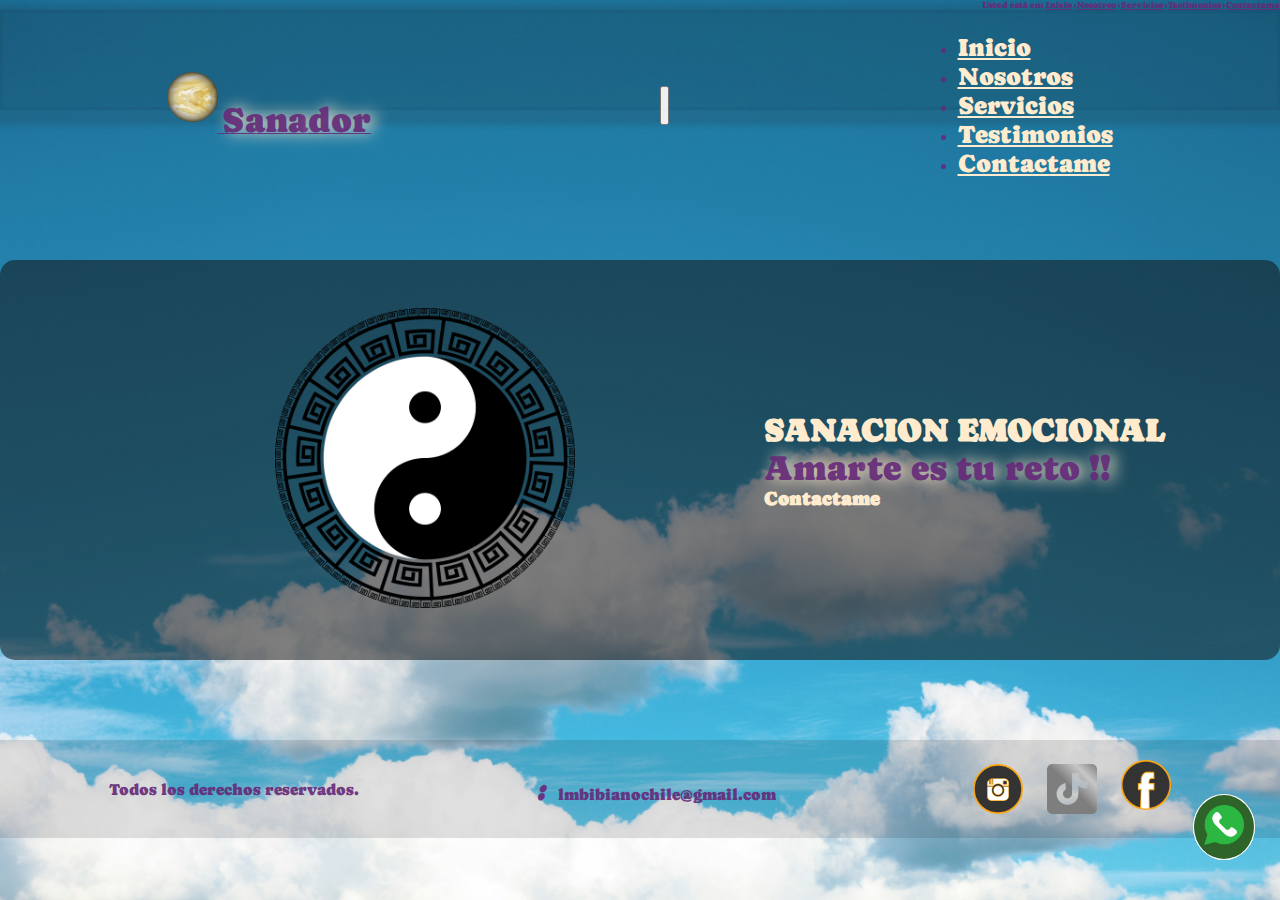
<file: index.html>
<!DOCTYPE html>
<html lang="es">

<head>
    <meta charset="UTF-8" />
    <meta name="viewport" content="width=device-width, initial-scale=1.0" />
    <meta name="keywords" content="sanador, espiritual,sanación espiritual, amor, sanar ">
    <meta name="description"
        content="Sanacion espiritual, sanando enfermedades fisicasa a través de la memoria, y la inversion emocional de los sintomas ">
    <!-- font inicia -->
    <link rel="stylesheet" href="https://cdnjs.cloudflare.com/ajax/libs/font-awesome/6.4.2/css/all.min.css"
        integrity="sha512-z3gLpd7yknf1YoNbCzqRKc4qyor8gaKU1qmn+CShxbuBusANI9QpRohGBreCFkKxLhei6S9CQXFEbbKuqLg0DA=="
        crossorigin="anonymous" referrerpolicy="no-referrer" />
    <!-- font finaliza -->
    <!-- boostrap inicia -->
    <link href="https://cdn.jsdelivr.net/npm/bootstrap@5.0.2/dist/css/bootstrap.min.css" rel="stylesheet"
        integrity="sha384-EVSTQN3/azprG1Anm3QDgpJLIm9Nao0Yz1ztcQTwFspd3yD65VohhpuuCOmLASjC" crossorigin="anonymous" />
    <!-- fin boostrap -->
    <!-- icono pestaña -->
    <link rel="shortcut icon" href="./img/jup.png" type="image/x-icon" />
    <!-- icono fin -->
    <!-- fuentes inicio -->
    <link rel="preconnect" href="https://fonts.googleapis.com" />
    <!-- fuentes fin -->
    <link rel="stylesheet" href="./css/style.css">
    <title>sanador</title>
</head>

<body>
    <div class="breadcrumbs">
        Usted está en:
        <a href="./index.html">Inicio</a>
        ›<a href="../pages/nosotros.html">Nosotros</a>
        ›<a href="../pagess/servicios.html">Servicios</a>
        ›<a href="../pagess/testimonios.html">Testimonios</a>
        ›<a href="../pages/contactame.html">Contactame</a>
    </div>


    <!-- navbarinicia -->
    <header>
        <nav class="navbar navbar-expand-sm bg-dark-opacity-20 fixed-top">
            <div class="container-fluid">
                <a class="navbar-brand" href="#">
                    <img src="./img/ven.png" alt="planeta" />
                    <span>Sana</span><span class="te">dor</span>
                </a>
                <button class="navbar-toggler" type="button" data-bs-toggle="collapse"
                    data-bs-target="#collapsibleNavbar">
                    <i class="fa-solid fa-sun fa-beat-fade"></i>
                </button>
                <div class="collapse navbar-collapse  justify-content-end " id="collapsibleNavbar">
                    <ul class="navbar-nav">
                        <li class="nav-item">
                            <a class="nav-link" href=".//index.html">Inicio</a>
                        </li>
                        <li class="nav-item">
                            <a class="nav-link" href="./pages/nosostros.html">Nosotros</a>
                        </li>
                        <li class="nav-item">
                            <a class="nav-link" href="./pages/servicios.html">Servicios</a>
                        </li>
                        <li class="nav-item">
                            <a class="nav-link" href="./pages/testimonios.html">Testimonios</a>
                        </li>
                        <li class="nav-item">
                            <a class="nav-link" href="./pages/contactame.html">Contactame</a>
                        </li>
                    </ul>
                </div>
            </div>
        </nav>
    </header>
    <!-- nav bar fin -->

    <!-- main inicia -->
    <main class="container-fluid">
        <div>
            <img class="yy" src="./img/yin.png" alt="ying yang">
        </div>
        <div>
            <h1><a class="link2" href=".//pages/testimonios.html">SANACION EMOCIONAL</a></h1>
            <span>Amar</span><span class="ret">te es tu reto !!</span>
            <h3><a class="link2" href="./pages/contactame.html">Contactame</a></h3>
        </div>

    </main>
    <div class="container-boton">
        <a href="https://wa.me/934872370?text=Quiero%20realizar%20una%20consulta !!!%20" target="_blank">
            <img class="boton" src="./img/icono.png" alt="ws">
        </a>
    </div>
    <!-- main fin -->




    <!-- footer inicia -->
    <!-- footer finaliza -->
    
   
    
    <footer>
        <div class="container-fluid">
            <div>
                <p>Todos los derechos reservados.</p>
            </div>
            <div class="correo">
                <p> <i class="fa-solid fa-envelope fa-beat-fade">: </i>lmbibianochile@gmail.com
            </div>
            <div class="redes">
                <a href="https://www.instagram.com/sanador.cl/"> <img class="inst" src="./img/inst.png" width="50px"
                        alt="instagram"></a>
                <a href="https://www.tiktok.com/es/"> <img class="tik" src="./img/tik.png" width="50px"
                        alt="tiktok"></a>
                <a href="https://web.facebook.com/sanador.cl/r"> <img class="face" src="./img/face.png" width="50px"
                        alt="facebook"></a>
            </div>
    </footer>
    <!-- footer finaliza -->
    <div class="container-boton">
        <a href="https://wa.me/934872370?text=Quiero%20realizar%20una%20consulta !!!%20" target="_blank">
            <img class="boton" src="./img/icono.png" alt="ws">
        </a>
    </div>


    </div>



    <!-- boostrap inicia -->
    <script src="https://cdn.jsdelivr.net/npm/@popperjs/core@2.9.2/dist/umd/popper.min.js"
        integrity="sha384-IQsoLXl5PILFhosVNubq5LC7Qb9DXgDA9i+tQ8Zj3iwWAwPtgFTxbJ8NT4GN1R8p"
        crossorigin="anonymous"></script>
    <script src="https://cdn.jsdelivr.net/npm/bootstrap@5.0.2/dist/js/bootstrap.min.js"
        integrity="sha384-cVKIPhGWiC2Al4u+LWgxfKTRIcfu0JTxR+EQDz/bgldoEyl4H0zUF0QKbrJ0EcQF"
        crossorigin="anonymous"></script>
    <!-- fin boostrap -->
</body>

</html>
</file>
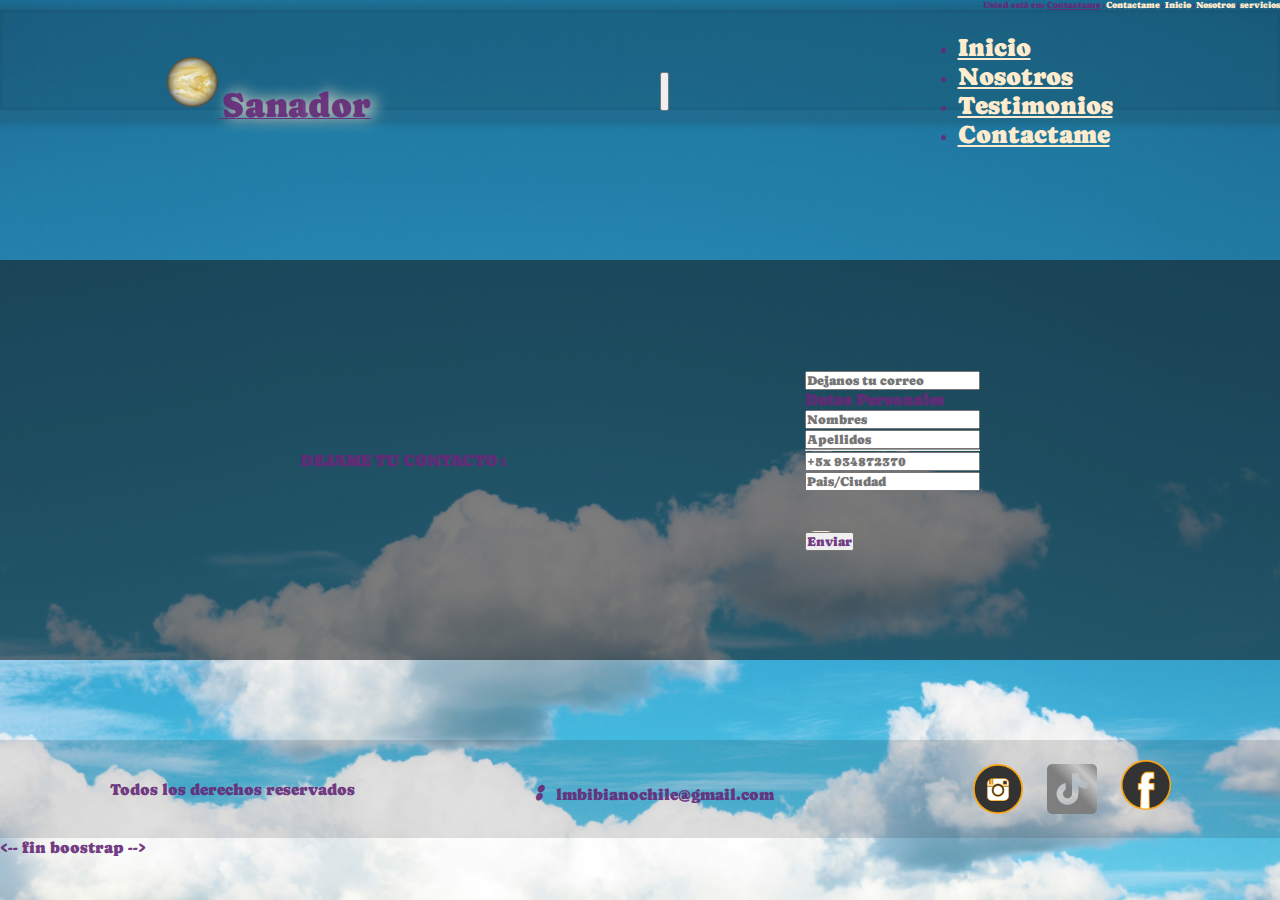
<file: contactame.html>
<!DOCTYPE html>
<html lang="es">

<head>
    <meta charset="UTF-8" />
    <meta name="viewport" content="width=device-width, initial-scale=1.0" />
    <meta name="keywords" content="Mensaje directo para contarme como sanación espiritual">
    <meta name="description" content="informacion  de contacto de la sanación espiritual enviame un mensaje y te atendemos inmediatamente ">
    <!-- font inicia -->
    <link rel="stylesheet" href="https://cdnjs.cloudflare.com/ajax/libs/font-awesome/6.4.2/css/all.min.css"
    integrity="sha512-z3gLpd7yknf1YoNbCzqRKc4qyor8gaKU1qmn+CShxbuBusANI9QpRohGBreCFkKxLhei6S9CQXFEbbKuqLg0DA=="
    crossorigin="anonymous" referrerpolicy="no-referrer" />
    <!-- font finaliza -->
    <!-- boostrap inicia -->
    <link href="https://cdn.jsdelivr.net/npm/bootstrap@5.0.2/dist/css/bootstrap.min.css" rel="stylesheet"
        integrity="sha384-EVSTQN3/azprG1Anm3QDgpJLIm9Nao0Yz1ztcQTwFspd3yD65VohhpuuCOmLASjC" crossorigin="anonymous" />
    <!-- fin boostrap -->
    <!-- icono pestaña -->
    <link rel="shortcut icon" href="./img/jup.png" type="image/x-icon" />
    <!-- icono fin -->
    <!-- fuentes inicio -->
    <link rel="preconnect" href="https://fonts.googleapis.com" />
    <!-- fuentes fin -->

    <link rel="stylesheet" href="./css/style.css" />
    <title>sanarte</title>
    </head>

<body>
    <div class="breadcrumbs">
        Usted está en:
        <a href="./contactame.html">Contactame</a>
        ›<a class="bread" href="./testimonios.html">Contactame</a>
        ›<a class="bread" href="./index.html">Inicio</a>
        ›<a class="bread" href="./nosotros.html">Nosotros</a>
        ›<a class="bread" href="./servicios.html">servicios</a>
    </div>
    
    <!-- navbarinicia -->
    <header>
        <header>
            <nav class="navbar navbar-expand-sm bg-dark-opacity-20 fixed-top">
                <div class="container-fluid">
                    <a class="navbar-brand" href="./index.html">
                        <img src="./img/ven.png" alt="planeta" />
                        <span>Sana</span><span class="te">dor</span>
                    </a>
                    <button class="navbar-toggler" type="button" data-bs-toggle="collapse"
                        data-bs-target="#collapsibleNavbar">
                        <i class="fa-solid fa-sun fa-beat-fade"></i>
                    </button>
                    <div class="collapse navbar-collapse  justify-content-end " id="collapsibleNavbar">
                        <ul class="navbar-nav">
                            <li class="nav-item">
                                <a class="nav-link" href="./index.html">Inicio</a>
                            </li>
                            <li class="nav-item">
                                <a class="nav-link" href="./nosostros.html">Nosotros</a>
                            </li>
                            <li class="nav-item">
                                <a class="nav-link" href="./testimonios.html">Testimonios</a>
                            </li>
                            <li class="nav-item">
                                <a class="nav-link" href="./contactame.html">Contactame</a>
                            </li>
                        </ul>
                    </div>
                </div>
            </nav>
    
    
        </header>
    <!-- navbar fin -->

    <main class="contac">
        
        <H4 class="data">DEJAME TU CONTACTO :</H4>

        <div class="registro"> 
            <form>
                <div class="row">
                    <div class="col">
                    <input type="text" class="form-control" placeholder="Dejanos tu correo" name="email">
                    </div>
                </div>
                <h4 class="data">Datos Personales</h4>
                <div class="row">
                    <div class="col">
                        <input type="text" class="form-control" placeholder="Nombres" name="nombre">
                    </div>
                    <div class="col">
                        <input type="text" class="form-control" placeholder="Apellidos" name="apelldo">
                    </div>
                </div>
                <hr>
                <div class="row">
                    <div class="col">
                        <input type="number" class="form-control" placeholder="+5x 934872370" name="email">
                    </div>
                    <div class="col">
                        <input type="text" class="form-control" placeholder="Pais/Ciudad" name="email">
                    </div>
                </div>
            </form>
            <div>
                <div class="reg">
                    <button type="button" class="btn">Enviar</button>
                </div>
                
            </div>    
    </main>


    <footer>
        <div class="container-fluid">
            <div>
                <p>Todos los derechos reservados</p>
            </div>
            <div class="correo">
                <p> <i class="fa-solid fa-envelope fa-beat-fade" >: </i>lmbibianochile@gmail.com
            </div>
            <div class="redes">
                <a href="https://www.instagram.com/lmbibiano/"> <img class="inst" src="./img/inst.png" width="50px" alt="instagram"></a>
                <a href="https://www.tiktok.com/es/"> <img class="tik" src="./img/tik.png" width="50px" alt="tiktok"></a>
                <a href="https://web.facebook.com/?_rdc=1&_rdr"> <img class="face" src="./img/face.png" width="50px" alt="facebookgit add"></a>
            </div>
    </footer>

    <!-- boostrap inicia -->
    <script src="https://cdn.jsdelivr.net/npm/@popperjs/core@2.9.2/dist/umd/popper.min.js"
        integrity="sha384-IQsoLXl5PILFhosVNubq5LC7Qb9DXgDA9i+tQ8Zj3iwWAwPtgFTxbJ8NT4GN1R8p"
        crossorigin="anonymous"></script>
    <script src="https://cdn.jsdelivr.net/npm/bootstrap@5.0.2/dist/js/bootstrap.min.js"
        integrity="sha384-cVKIPhGWiC2Al4u+LWgxfKTRIcfu0JTxR+EQDz/bgldoEyl4H0zUF0QKbrJ0EcQF"
        crossorigin="anonymous"></script>
     <-- fin boostrap -->

</body>

</html>
</file>
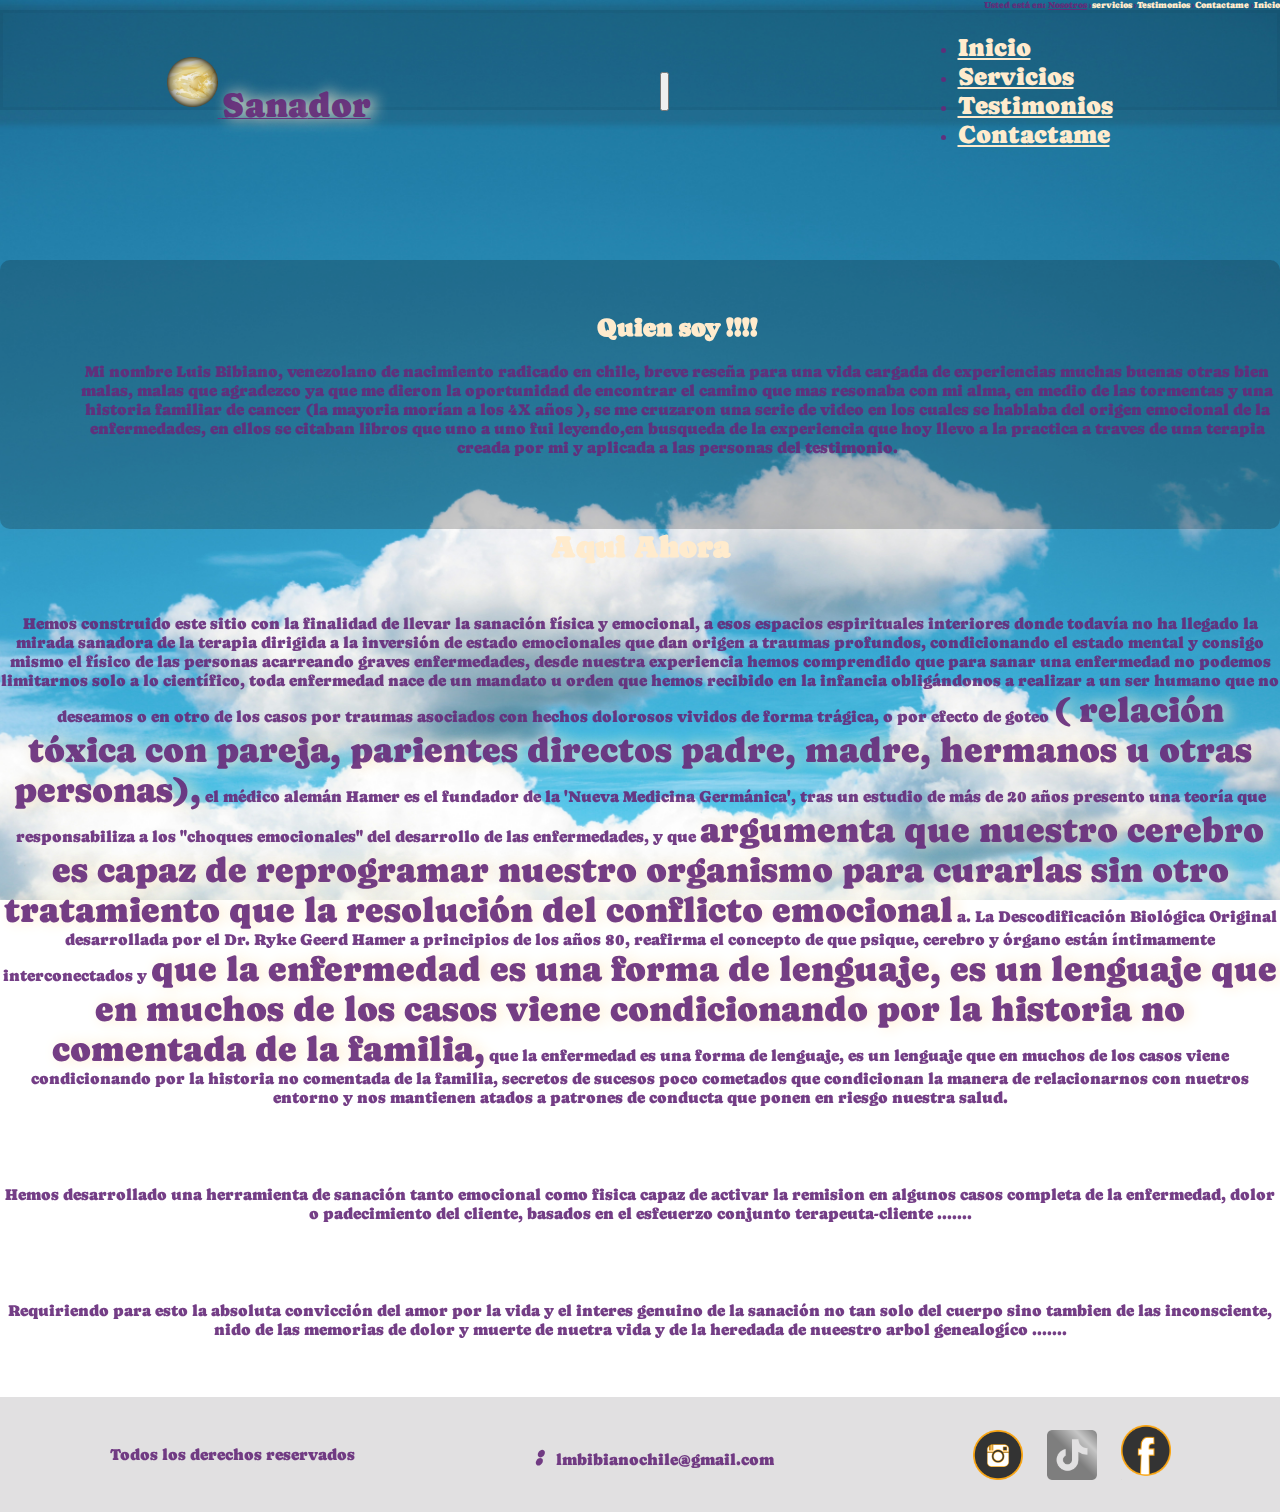
<file: nosostros.html>
<!DOCTYPE html>
<html lang="es">

<head>
    <meta charset="UTF-8" />
    <meta name="viewport" content="width=device-width, initial-scale=1.0" />
    <meta name="keywords" content="biosandor, Sanación, espiritualidad, testimonios de sanación, sanar, biodecodificación, sanar">
    <meta name="description" content="Sanador espiritual Luis Bibiano un ser humano en busqueda de la Paz y el amor interior">
    <!-- font inicia -->
    <link rel="stylesheet" href="https://cdnjs.cloudflare.com/ajax/libs/font-awesome/6.4.2/css/all.min.css"
        integrity="sha512-z3gLpd7yknf1YoNbCzqRKc4qyor8gaKU1qmn+CShxbuBusANI9QpRohGBreCFkKxLhei6S9CQXFEbbKuqLg0DA=="
        crossorigin="anonymous" referrerpolicy="no-referrer" />
    <!-- font finaliza -->
    <!-- boostrap inicia -->
    <link href="https://cdn.jsdelivr.net/npm/bootstrap@5.0.2/dist/css/bootstrap.min.css" rel="stylesheet"
        integrity="sha384-EVSTQN3/azprG1Anm3QDgpJLIm9Nao0Yz1ztcQTwFspd3yD65VohhpuuCOmLASjC" crossorigin="anonymous" />
    <!-- fin boostrap -->
    <!-- icono pestaña -->
    <link rel="shortcut icon" href="./img/jup.png" type="image/x-icon" />
    <!-- icono fin -->
    <!-- fuentes inicio -->
    <link rel="preconnect" href="https://fonts.googleapis.com" />
    <!-- fuentes fin -->

    <link rel="stylesheet" href="./css/style.css" />
    <title>sanarte</title>
</head>

<body>
    <div class="breadcrumbs">
        Usted está en:
        <a href="./nosotros.html">Nosotros</a>
            ›<a class="bread" href="./servicios.html">servicios</a>
            ›<a class="bread" href="./testimonios.html">Testimonios</a>
            ›<a class="bread" href="./contactame.html">Contactame</a> 
            ›<a class="bread" href="./index.html">Inicio</a>
        </div>


    <!-- navbarinicia -->
    <header>
        <nav class="navbar navbar-expand-sm bg-dark-opacity-20 fixed-top">
            <div class="container-fluid">
                <a class="navbar-brand" href="./index.html">
                    <img src="./img/ven.png" alt="planeta" />
                    <span>Sana</span><span class="te">dor</span>
                </a>
                <button class="navbar-toggler" type="button" data-bs-toggle="collapse"
                    data-bs-target="#collapsibleNavbar">
                    <i class="fa-solid fa-sun fa-beat-fade"></i>
                </button>
                <div class="collapse navbar-collapse  justify-content-end " id="collapsibleNavbar">
                    <ul class="navbar-nav">
                        <li class="nav-item">
                            <a class="nav-link" href="./index.html">Inicio</a>
                        </li>

                        <li class="nav-item">
                            <a class="nav-link" href="./servicios.html">Servicios</a>
                        </li>
                        <li class="nav-item">
                            <a class="nav-link" href="./testimonios.html">Testimonios</a>
                        </li>
                        <li class="nav-item">
                            <a class="nav-link" href="./contactame.html">Contactame</a>
                        </li>
                    </ul>
                </div>
            </div>
        </nav>


    </header>
    <!-- nav bar fin -->


   



    <!-- main fin -->

    <!-- section inicia -->
    <section class="nos">
        <div class="contenedor">
            <div class="nosotros ">
                <div class="ladizq col-lg-6 col-sm-12  justify-content-center"> <iframe width="80%" height="250"
                        src="https://www.youtube.com/embed/YizS4vhBt94?controls=0&amp;start=5" title="Abrete Corazon"
                        frameborder="0"
                        allow="accelerometer; autoplay; clipboard-write; encrypted-media; gyroscope; picture-in-picture; web-share"
                        -->
                        allow></iframe> </div>
                <div class="ladder col-lg-6 col-sm-12 justify-content-center">
                    <h3>Quien soy !!!!</h3>
                    <p >Mi nombre Luis Bibiano, venezolano de nacimiento radicado en chile, breve reseña para una vida cargada de experiencias muchas 
                        buenas otras bien malas, malas que agradezco ya que me dieron la oportunidad de encontrar el camino que mas resonaba con 
                        mi alma, en medio de las tormentas y una historia familiar de cancer (la mayoria morían a los 4X años ), se me cruzaron una serie de video en los cuales se hablaba 
                        del origen emocional de la enfermedades, en ellos se citaban libros que uno a uno fui leyendo,en busqueda de la experiencia que hoy llevo a la practica
                        a traves de una terapia creada por mi y aplicada a las personas del testimonio.
                    </p>
                </div>
            </div>

        </div>
<!-- aside inicia -->
    <aside>
        <h3 class="aqui">Aqui Ahora</h3>
        <div class="container">
            <p>
                Hemos construido este sitio con la finalidad de llevar la sanación física y emocional, a esos espacios
                espirituales interiores donde todavía no ha llegado la mirada sanadora de la terapia dirigida a la
                inversión de estado emocionales que dan origen a traumas profundos, condicionando el estado mental y
                consigo mismo el físico de las personas acarreando graves enfermedades, desde nuestra experiencia hemos
                comprendido que para sanar una enfermedad no podemos limitarnos solo a lo científico, toda enfermedad
                nace de un mandato u orden que hemos recibido en la infancia obligándonos a realizar a un ser humano que
                no deseamos o en otro de los casos por traumas asociados con hechos dolorosos vividos de forma trágica,
                o por efecto de goteo <span>( relación tóxica con pareja, parientes directos padre, madre, hermanos u otras
                personas),</span> el médico alemán Hamer es el fundador de la 'Nueva Medicina Germánica', tras un estudio de
                más de 20 años presento una teoría que responsabiliza a los "choques emocionales" del desarrollo de las
                enfermedades, y que <span>argumenta que nuestro cerebro es capaz de reprogramar nuestro organismo para
                curarlas sin otro tratamiento que la resolución del conflicto emocional</span> a. La Descodificación Biológica
                Original desarrollada por el Dr. Ryke Geerd Hamer a principios de los años 80, reafirma el concepto de
                que psique, cerebro y órgano están íntimamente interconectados y <span>que la enfermedad es una forma de
                lenguaje, es un lenguaje que en muchos de los casos viene condicionando por la historia no comentada de
                la familia,</span> que la enfermedad es una forma de lenguaje, es un lenguaje que en muchos de los casos 
                viene condicionando por la historia no comentada de la familia, secretos de sucesos poco cometados que 
                condicionan la manera de relacionarnos con nuetros entorno y nos mantienen atados a patrones de conducta que
                ponen en riesgo nuestra salud.
            </p>
            <br>
            <br>
            <p>
                Hemos desarrollado una herramienta de sanación tanto emocional como fisica capaz de activar la remision
                en algunos casos completa de la enfermedad, dolor o padecimiento del cliente, basados en el esfeuerzo
                conjunto terapeuta-cliente .......
            </p>
            <br>
            <br>
            <p>
                Requiriendo para esto la absoluta convicción del amor por la vida y el interes genuino de la sanación no
                tan solo del cuerpo sino tambien de las inconsciente, nido de las memorias de dolor y muerte de nuetra
                vida y de la heredada de nueestro arbol genealogíco .......
            </p>
            <br>
            <br>
        </div>


    </aside>
    <!-- aside fin  -->



    <footer>
        <div class="container-fluid">
            <div>
                <p>Todos los derechos reservados</p>
            </div>
            <div class="correo">
                <p> <i class="fa-solid fa-envelope fa-beat-fade">: </i>lmbibianochile@gmail.com
            </div>
            <div class="redes">
                <a href="https://www.instagram.com/lmbibiano/"> <img class="inst" src="./img/inst.png" width="50px"
                        alt="instagram"></a>
                <a href="https://www.tiktok.com/es/"> <img class="tik" src="./img/tik.png" width="50px"
                        alt="tiktok"></a>
                <a href="https://web.facebook.com/?_rdc=1&_rdr"> <img class="face" src="./img/face.png" width="50px"
                        alt="facebookgit add"></a>
            </div>
    </footer>

    <!-- boostrap inicia -->
    <script src="https://cdn.jsdelivr.net/npm/@popperjs/core@2.9.2/dist/umd/popper.min.js"
        integrity="sha384-IQsoLXl5PILFhosVNubq5LC7Qb9DXgDA9i+tQ8Zj3iwWAwPtgFTxbJ8NT4GN1R8p"
        crossorigin="anonymous"></script>
    <script src="https://cdn.jsdelivr.net/npm/bootstrap@5.0.2/dist/js/bootstrap.min.js"
        integrity="sha384-cVKIPhGWiC2Al4u+LWgxfKTRIcfu0JTxR+EQDz/bgldoEyl4H0zUF0QKbrJ0EcQF"
        crossorigin="anonymous"></script>
    <!-- fin boostrap -->
</body>

</html>
</file>
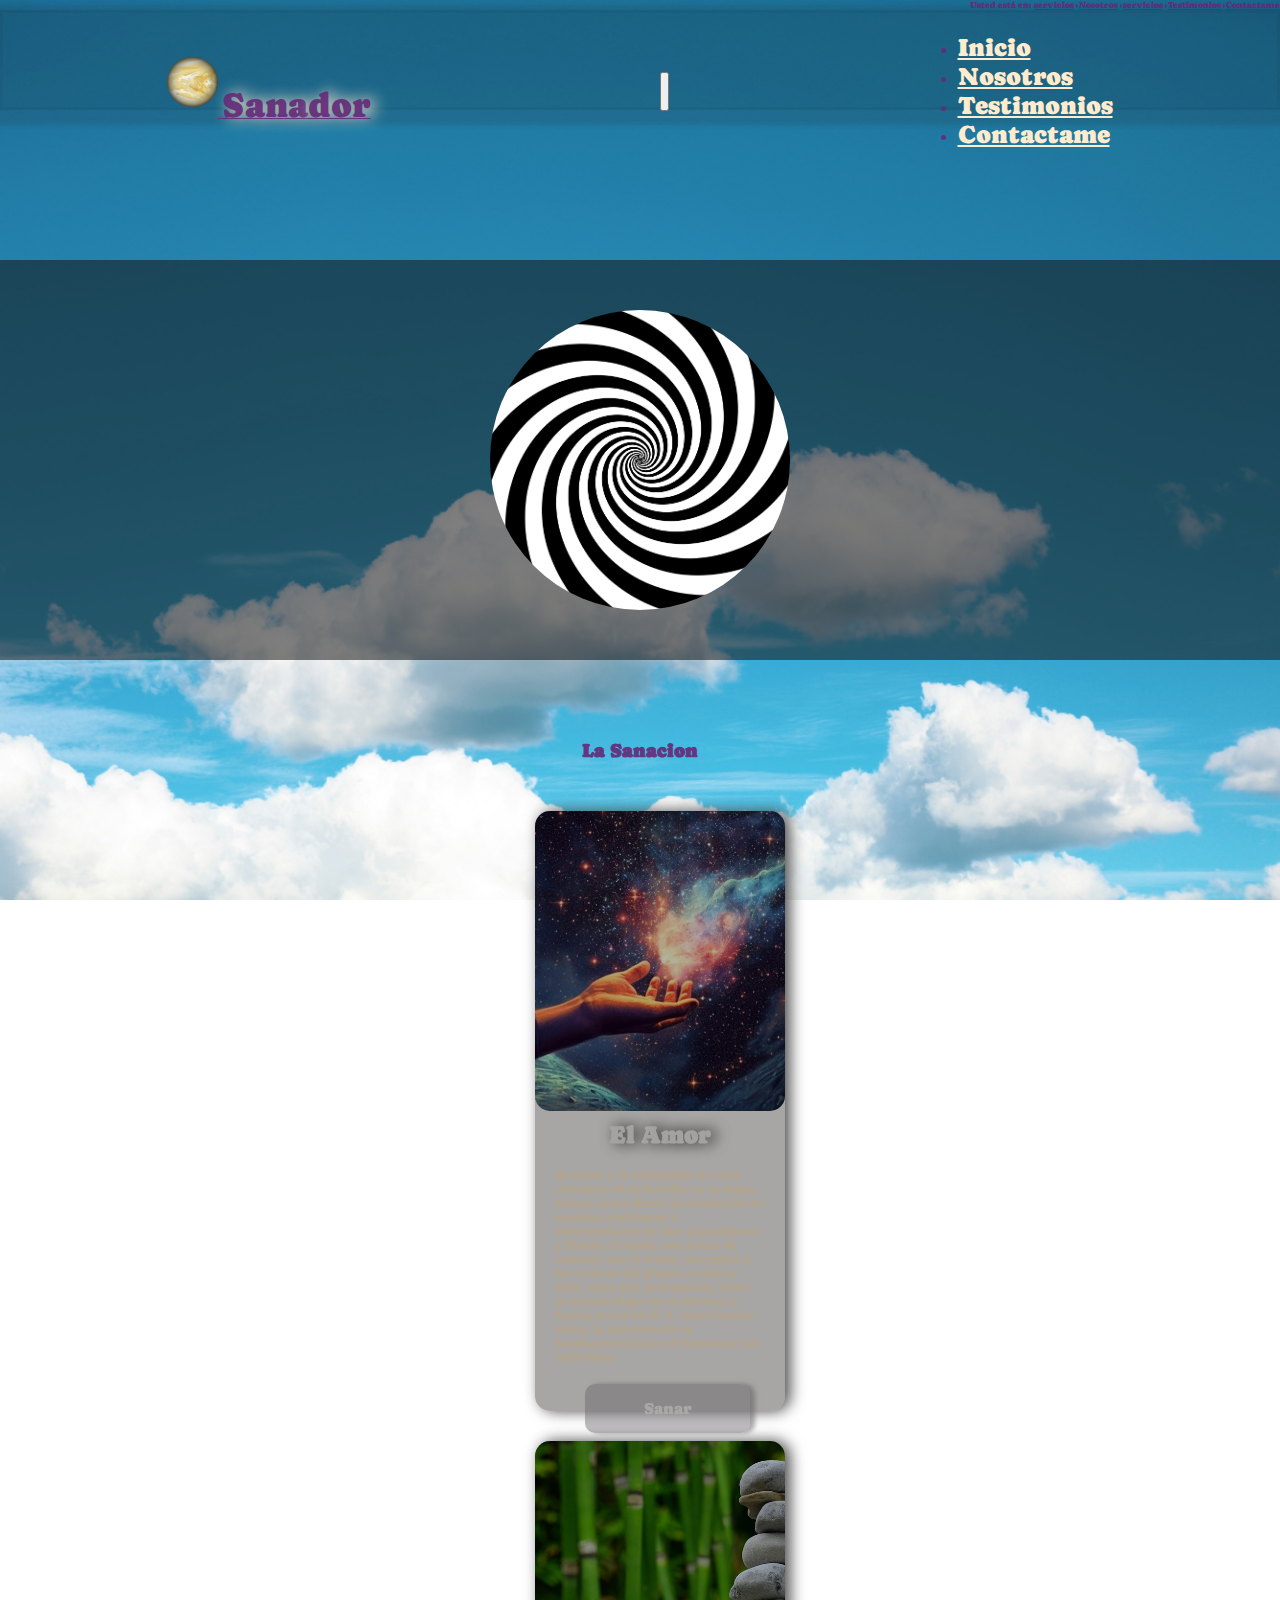
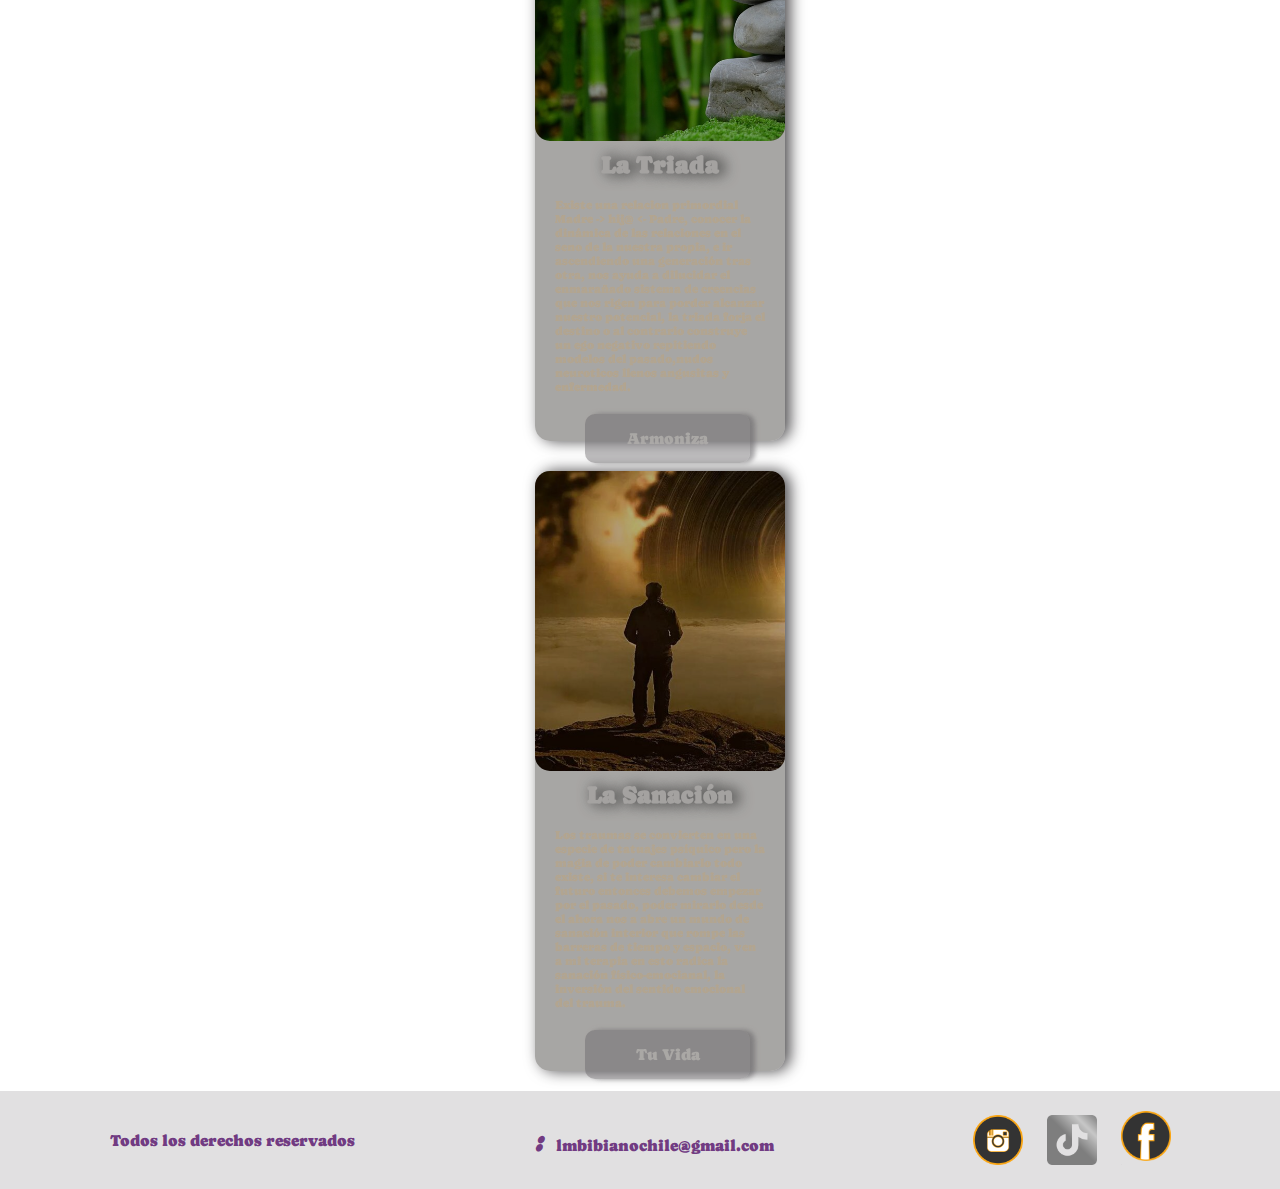
<file: servicios.html>
<!DOCTYPE html>
<html lang="es">

<head>
    <meta charset="UTF-8" />
    <meta name="viewport" content="width=device-width, initial-scale=1.0" />
    <meta name="keywords" content="Sanacion, espiritualidad, testimonios de sanación, sanar, biodecodificación, sanar">
    <meta name="description" content="servicio de sanación de enfermadades, traumas y abusos se manisfiestan en nuestra vida como enfermedades ">
    <!-- font inicia -->
    <link rel="stylesheet" href="https://cdnjs.cloudflare.com/ajax/libs/font-awesome/6.4.2/css/all.min.css"
        integrity="sha512-z3gLpd7yknf1YoNbCzqRKc4qyor8gaKU1qmn+CShxbuBusANI9QpRohGBreCFkKxLhei6S9CQXFEbbKuqLg0DA=="
        crossorigin="anonymous" referrerpolicy="no-referrer" />
    <!-- font finaliza -->
    <!-- boostrap inicia -->
    <link href="https://cdn.jsdelivr.net/npm/bootstrap@5.0.2/dist/css/bootstrap.min.css" rel="stylesheet"
        integrity="sha384-EVSTQN3/azprG1Anm3QDgpJLIm9Nao0Yz1ztcQTwFspd3yD65VohhpuuCOmLASjC" crossorigin="anonymous" />
    <!-- fin boostrap -->
    <!-- icono pestaña -->
    <link rel="shortcut icon" href="./img/jup.png" type="image/x-icon" />
    <!-- icono fin -->
    <!-- fuentes inicio -->
    <link rel="preconnect" href="https://fonts.googleapis.com" />
    <!-- fuentes fin -->

    <link rel="stylesheet" href="./css/style.css" />
    <title>sanarte</title>
</head>

<body>   
    <div class="breadcrumbs">
    Usted está en:
    <a href="./servicios.html">servicios</a>
        ›<a href="./nosotros.html">Nosotros</a>
        ›<a href="./servicios.html">servicios</a>
        ›<a href="./testimonios.html">Testimonios</a>
        ›<a href="./contactame.html">Contactame</a>
    </div>


    <!-- navbarinicia -->
    <header>
        <nav class="navbar navbar-expand-sm bg-dark-opacity-20 fixed-top">
            <div class="container-fluid">
                <a class="navbar-brand" href="./index.html">
                    <img src="./img/ven.png" alt="planeta" />
                    <span>Sana</span><span class="te">dor</span>
                </a>
                <button class="navbar-toggler" type="button" data-bs-toggle="collapse"
                    data-bs-target="#collapsibleNavbar">
                    <i class="fa-solid fa-sun fa-beat-fade"></i>
                </button>
                <div class="collapse navbar-collapse  justify-content-end " id="collapsibleNavbar">
                    <ul class="navbar-nav">
                        <li class="nav-item">
                            <a class="nav-link" href="./index.html">Inicio</a>
                        </li>
                        <li class="nav-item">
                            <a class="nav-link" href="./nosostros.html">Nosotros</a>
                        </li>
                        <li class="nav-item">
                            <a class="nav-link" href="./testimonios.html">Testimonios</a>
                        </li>
                        <li class="nav-item">
                            <a class="nav-link" href="./contactame.html">Contactame</a>
                        </li>
                    </ul>
                </div>
            </div>
        </nav>
    </header>
    <main>
        <div class="circle"></div>
        

    </main>


    <!-- article -->

    <article>
        <div data-aos="zoom-in-down"><h3>La Sanacion</h3></div>
        <div class="container-fluid">
            <div class="row">
                <!-- <div> -->
                <div class="card col-lg-4 col-md-4 col-sm-1 ">
                    <div class="card__img1"></div>
                    <h2 class="card__title">El  Amor</h2>
                    <p class="card__desc">
                        El orden y la colocación de cada miembro de la familia en su lugar tienen como
                        efecto la resolución de muchos problemas y enfermedades de tipo psicológicos y físicos.
                        Cuando uno actúa  de acuerdo con el orden, las reglas y los valores del grupo, se siente bien, sabe
                        que es aceptado, tiene su propio lugar en el sistema y forma parte de él. Y, como
                        hemos visto, la pertenencia es fundamental para el bienestar del individuo.
                    </p>
                    <a href="#" class="card__boton">sanar</a>
                </div>
                <!-- </div> -->
                <!-- <div> -->
                <div class="card col-lg-4 col-md-4 col-sm-1">
                    <div class="card__img2"></div>
                    <h2 class="card__title">La Triada</h2>
                    <p class="card__desc">
                    Existe una relacion primordial Madre -> hij@ <- Padre, conocer la dinámica de las  relaciones en el seno de la nuestra propia,
                    e ir ascendiendo una generación tras otra, nos ayuda a dilucidar el enmarañado sistema de creencias que nos rigen 
                    para porder alcanzar nuestro potencial, la triada forja el destino o al contrario construye un ego negativo repitiendo modelos del pasado,nudos neuroticos llenos
                    angusitas y enfermedad.
                    </p>
                    <a href="#" class="card__boton">armoniza</a>
                </div>
                <!-- </div> -->
                <!-- <div> -->
                <div class="card col-lg-4 col-md-4 col-sm-12">
                    <div class="card__img3"></div>
                    <h2 class="card__title">La Sanación</h2>
                    <p class="card__desc">
                        Los traumas se convierten en una especie de tatuajes psíquico pero la magia de poder cambiarlo todo existe,
                        si te interesa cambiar el futuro entonces debemos empezar por el pasado, poder mirarlo desde el ahora 
                        nos a abre un mundo de sanación interior que rompe las barreras de tiempo y espacio, ven a mi terapia 
                        en esto radica la sanación físico-emocianal, la inversión del sentido emocional del trauma.
                    </p>
                    <a href="#" class="card__boton">tu vida</a>
                </div>
                <!-- </div> -->
            </div>
    </article>


    <!-- finaliza el article -->

    <!-- footer inicia -->
    <!-- footer finaliza -->

    <footer>
        <div class="container-fluid">
            <div>
                <p>Todos los derechos reservados</p>
            </div>
            <div class="correo">
                <p> <i class="fa-solid fa-envelope fa-beat-fade">: </i>lmbibianochile@gmail.com
            </div>
            <div class="redes">
                <a href=https://www.instagram.com/lmbibiano/"> <img class="inst" src="./img/inst.png" width="50px"
                        alt="instagram"></a>
                <a href="https://www.tiktok.com/es/"> <img class="tik" src="./img/tik.png" width="50px"
                        alt="tiktok"></a>
                <a href="https://web.facebook.com/?_rdc=1&_rdr"> <img class="face" src="./img/face.png" width="50px"
                        alt="facebookgit add"></a>
            </div>
    </footer>

    <!-- boostrap inicia -->
    <script src="https://cdn.jsdelivr.net/npm/@popperjs/core@2.9.2/dist/umd/popper.min.js"
        integrity="sha384-IQsoLXl5PILFhosVNubq5LC7Qb9DXgDA9i+tQ8Zj3iwWAwPtgFTxbJ8NT4GN1R8p"
        crossorigin="anonymous"></script>
    <script src="https://cdn.jsdelivr.net/npm/bootstrap@5.0.2/dist/js/bootstrap.min.js"
        integrity="sha384-cVKIPhGWiC2Al4u+LWgxfKTRIcfu0JTxR+EQDz/bgldoEyl4H0zUF0QKbrJ0EcQF"
        crossorigin="anonymous"></script>
    <!-- fin boostrap -->
</body>

</html>
</file>
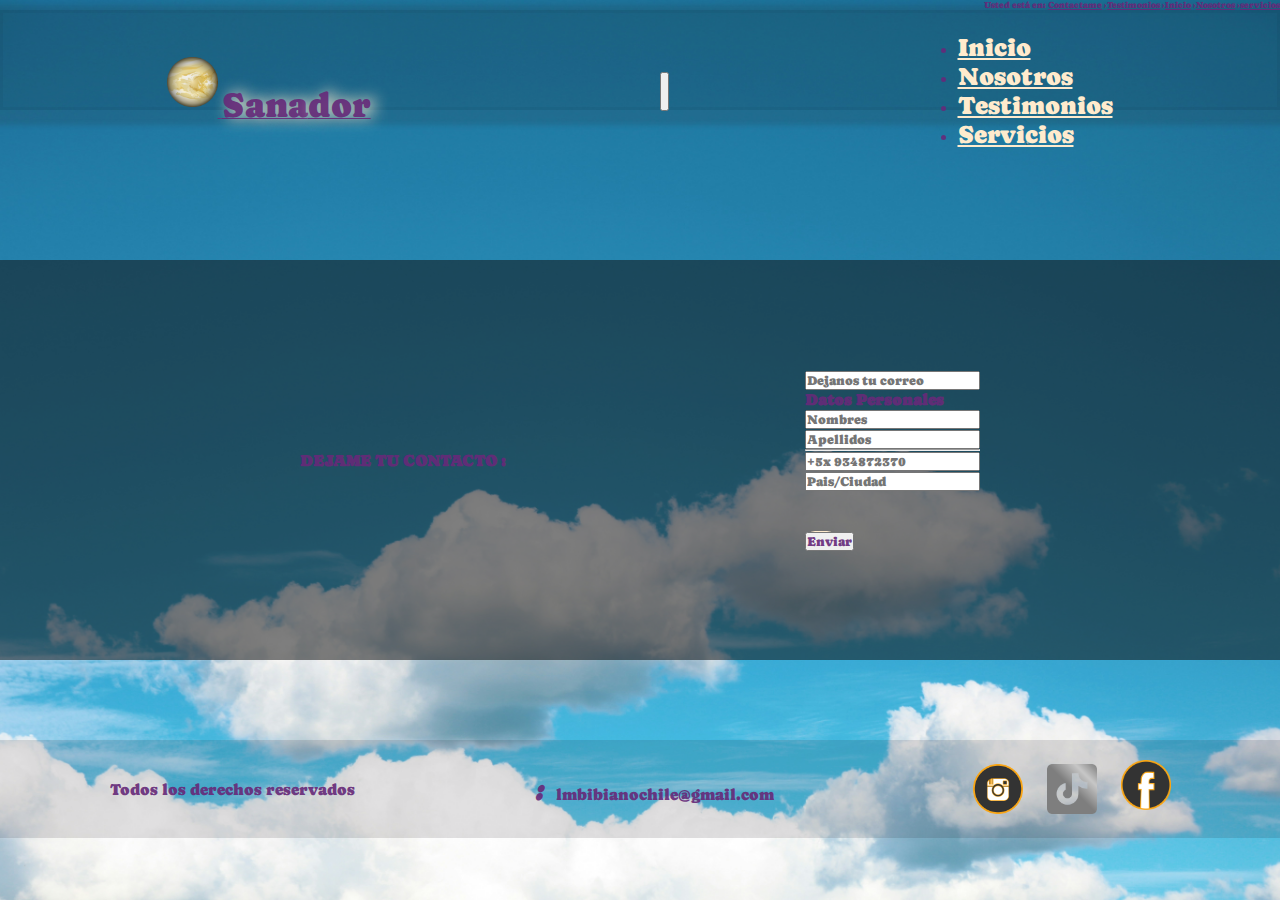
<file: pages/contactame.html>
<!DOCTYPE html>
<html lang="es">

<head>
    <meta charset="UTF-8" />
    <meta name="viewport" content="width=device-width, initial-scale=1.0" />
    <meta name="keywords" content="Mensaje directo para contarme como sanación espiritual">
    <meta name="description" content="informacion  de contacto de la sanación espiritual enviame un mensaje y te atendemos inmediatamente ">
    <!-- font inicia -->
    <link rel="stylesheet" href="https://cdnjs.cloudflare.com/ajax/libs/font-awesome/6.4.2/css/all.min.css"
    integrity="sha512-z3gLpd7yknf1YoNbCzqRKc4qyor8gaKU1qmn+CShxbuBusANI9QpRohGBreCFkKxLhei6S9CQXFEbbKuqLg0DA=="
    crossorigin="anonymous" referrerpolicy="no-referrer" />
    <!-- font finaliza -->
    <!-- boostrap inicia -->
    <link href="https://cdn.jsdelivr.net/npm/bootstrap@5.0.2/dist/css/bootstrap.min.css" rel="stylesheet"
        integrity="sha384-EVSTQN3/azprG1Anm3QDgpJLIm9Nao0Yz1ztcQTwFspd3yD65VohhpuuCOmLASjC" crossorigin="anonymous" />
    <!-- fin boostrap -->
    <!-- icono pestaña -->
    <link rel="shortcut icon" href="../img/jup.png" type="image/x-icon" />
    <!-- icono fin -->
    <!-- fuentes inicio -->
    <link rel="preconnect" href="https://fonts.googleapis.com" />
    <!-- fuentes fin -->

    <link rel="stylesheet" href="../css/style.css" />
    <title>sanador</title>
    </head>

<body>
    <div class="breadcrumbs">
        Usted está en:
        <a href="../pages/contactame.html">Contactame</a>
        ›<a  href="../pages/testimonios.html">Testimonios</a>
        ›<a  href="../index.html">Inicio</a>
        ›<a  href="../pages/nosostros.html">Nosotros</a>
        ›<a  href="../pages/servicios.html">servicios</a>
    </div>
    
    <!-- navbarinicia -->
    <header>
        <header>
            <nav class="navbar navbar-expand-sm bg-dark-opacity-20 fixed-top">
                <div class="container-fluid">
                    <a class="navbar-brand" href="../index.html">
                        <img src="../img/ven.png" alt="planeta" />
                        <span>Sana</span><span class="te">dor</span>
                    </a>
                    <button class="navbar-toggler" type="button" data-bs-toggle="collapse"
                        data-bs-target="#collapsibleNavbar">
                        <i class="fa-solid fa-sun fa-beat-fade"></i>
                    </button>
                    <div class="collapse navbar-collapse  justify-content-end " id="collapsibleNavbar">
                        <ul class="navbar-nav">
                            <li class="nav-item">
                                <a class="nav-link" href="../index.html">Inicio</a>
                            </li>
                            <li class="nav-item">
                                <a class="nav-link" href="../pages/nosostros.html">Nosotros</a>
                            </li>
                            <li class="nav-item">
                                <a class="nav-link" href="../pages/testimonios.html">Testimonios</a>
                            </li>
                            <li class="nav-item">
                                <a class="nav-link" href="../pages/servicios.html">Servicios</a>
                            </li>
                        </ul>
                    </div>
                </div>
            </nav>
    
    
        </header>
    <!-- navbar fin -->

    <main class="contac">
        
        <H4 class="data">DEJAME TU CONTACTO :</H4>

        <div class="registro"> 
            <form>
                <div class="row">
                    <div class="col">
                    <input type="text" class="form-control" placeholder="Dejanos tu correo" name="email">
                    </div>
                </div>
                <h4 class="data">Datos Personales</h4>
                <div class="row">
                    <div class="col">
                        <input type="text" class="form-control" placeholder="Nombres" name="nombre">
                    </div>
                    <div class="col">
                        <input type="text" class="form-control" placeholder="Apellidos" name="apelldo">
                    </div>
                </div>
                <hr>
                <div class="row">
                    <div class="col">
                        <input type="number" class="form-control" placeholder="+5x 934872370" name="email">
                    </div>
                    <div class="col">
                        <input type="text" class="form-control" placeholder="Pais/Ciudad" name="email">
                    </div>
                </div>
            </form>
            <div>
                <div class="reg">
                    <button type="button" class="btn">Enviar</button>
                </div>
                
            </div>    
    </main>


    <footer>
        <div class="container-fluid">
            <div>
                <p>Todos los derechos reservados</p>
            </div>
            <div class="correo">
                <p> <i class="fa-solid fa-envelope fa-beat-fade" >: </i>lmbibianochile@gmail.com
            </div>
            <div class="redes">
                <a href="https://www.instagram.com/lmbibiano/"> <img class="inst" src="../img/inst.png" width="50px" alt="instagram"></a>
                <a href="https://www.tiktok.com/es/"> <img class="tik" src="../img/tik.png" width="50px" alt="tiktok"></a>
                <a href="https://web.facebook.com/?_rdc=1&_rdr"> <img class="face" src="../img/face.png" width="50px" alt="facebookgit add"></a>
            </div>
    </footer>

    <!-- boostrap inicia -->
    <script src="https://cdn.jsdelivr.net/npm/@popperjs/core@2.9.2/dist/umd/popper.min.js"
        integrity="sha384-IQsoLXl5PILFhosVNubq5LC7Qb9DXgDA9i+tQ8Zj3iwWAwPtgFTxbJ8NT4GN1R8p"
        crossorigin="anonymous"></script>
    <script src="https://cdn.jsdelivr.net/npm/bootstrap@5.0.2/dist/js/bootstrap.min.js"
        integrity="sha384-cVKIPhGWiC2Al4u+LWgxfKTRIcfu0JTxR+EQDz/bgldoEyl4H0zUF0QKbrJ0EcQF"
        crossorigin="anonymous"></script>
   

</body>

</html>
</file>
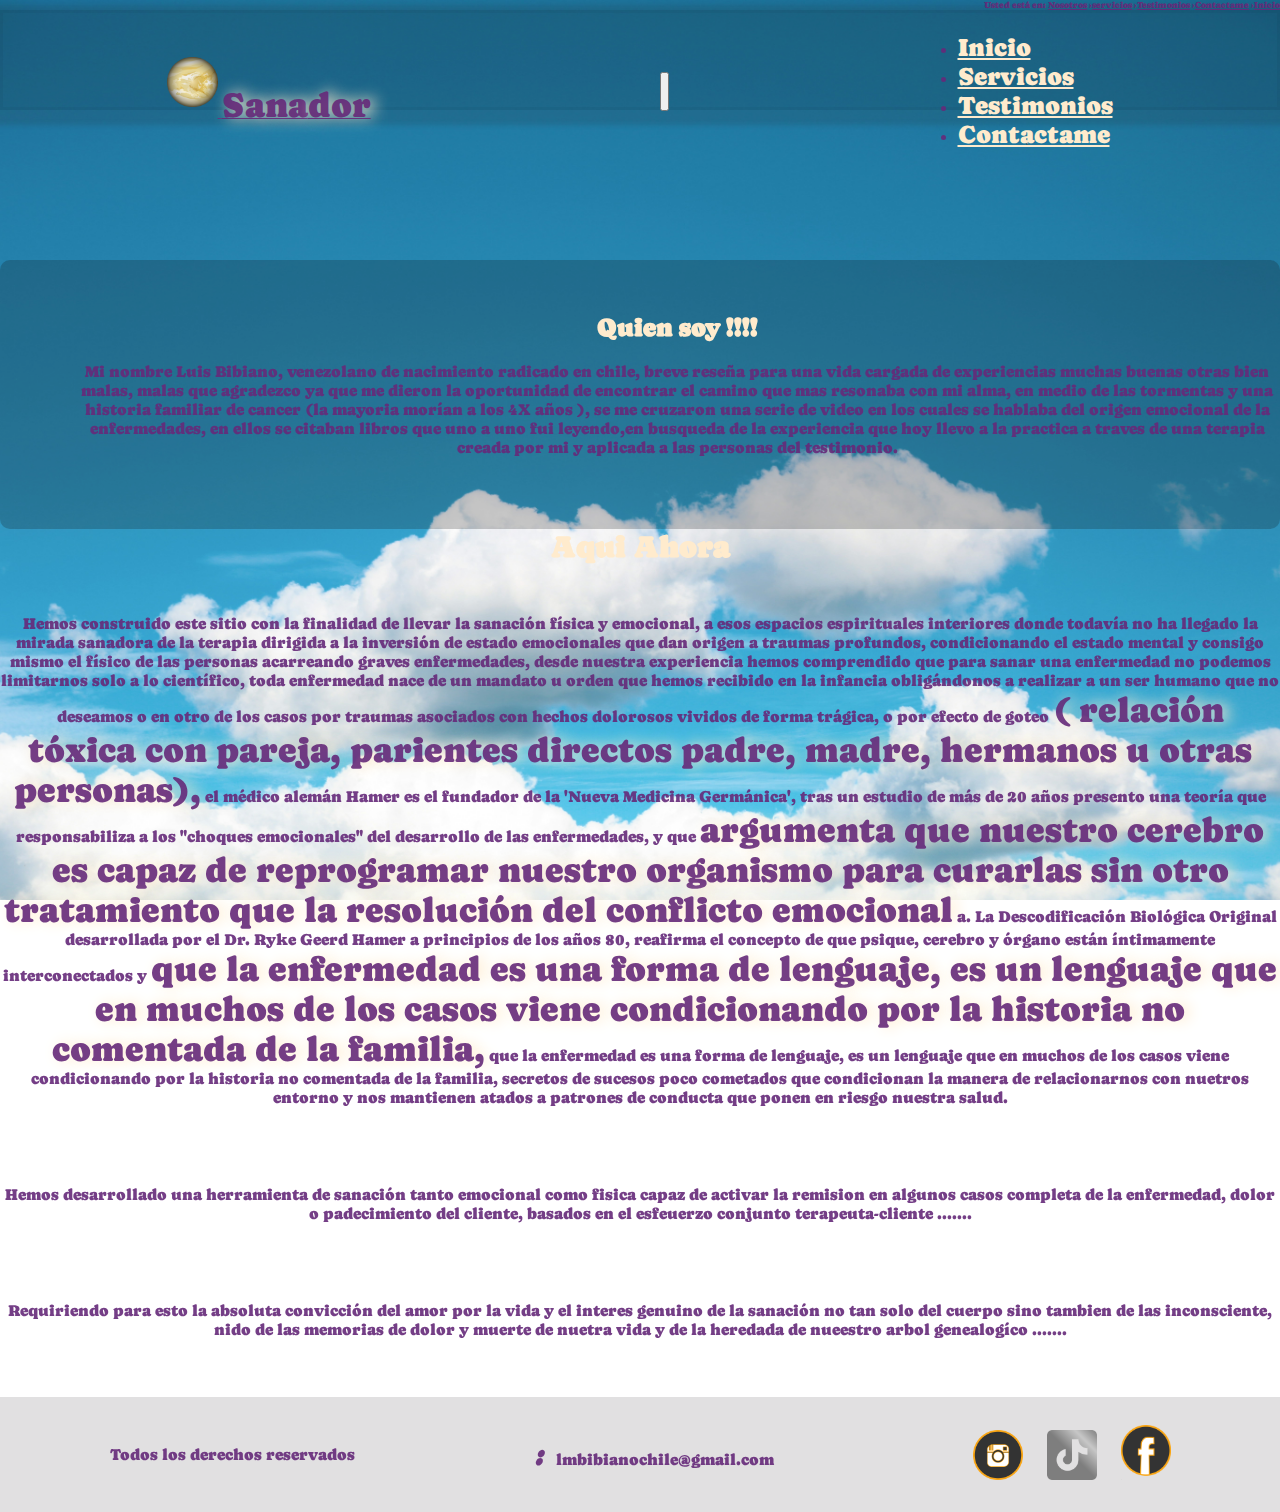
<file: pages/nosostros.html>
<!DOCTYPE html>
<html lang="es">

<head>
    <meta charset="UTF-8" />
    <meta name="viewport" content="width=device-width, initial-scale=1.0" />
    <meta name="keywords" content="biosandor, Sanación, espiritualidad, testimonios de sanación, sanar, biodecodificación, sanar">
    <meta name="description" content="Sanador espiritual Luis Bibiano un ser humano en busqueda de la Paz y el amor interior">
    <!-- font inicia -->
    <link rel="stylesheet" href="https://cdnjs.cloudflare.com/ajax/libs/font-awesome/6.4.2/css/all.min.css"
        integrity="sha512-z3gLpd7yknf1YoNbCzqRKc4qyor8gaKU1qmn+CShxbuBusANI9QpRohGBreCFkKxLhei6S9CQXFEbbKuqLg0DA=="
        crossorigin="anonymous" referrerpolicy="no-referrer" />
    <!-- font finaliza -->
    <!-- boostrap inicia -->
    <link href="https://cdn.jsdelivr.net/npm/bootstrap@5.0.2/dist/css/bootstrap.min.css" rel="stylesheet"
        integrity="sha384-EVSTQN3/azprG1Anm3QDgpJLIm9Nao0Yz1ztcQTwFspd3yD65VohhpuuCOmLASjC" crossorigin="anonymous" />
    <!-- fin boostrap -->
    <!-- icono pestaña -->
    <link rel="shortcut icon" href="../img/jup.png" type="image/x-icon" />
    <!-- icono fin -->
    <!-- fuentes inicio -->
    <link rel="preconnect" href="https://fonts.googleapis.com" />
    <!-- fuentes fin -->

    <link rel="stylesheet" href="../css/style.css" />
    <title>sanador</title>
</head>

<body>
    <div class="breadcrumbs">
        Usted está en:
        <a href="../nosotros.html">Nosotros</a>
            ›<a href="../pages/servicios.html">servicios</a>
            ›<a href="../pagess/testimonios.html">Testimonios</a>
            ›<a href="../pagess/contactame.html">Contactame</a> 
            ›<a href="../index.html">Inicio</a>
        </div>


    <!-- navbarinicia -->
    <header>
        <nav class="navbar navbar-expand-sm bg-dark-opacity-20 fixed-top">
            <div class="container-fluid">
                <a class="navbar-brand" href="../index.html">
                    <img src="../img/ven.png" alt="planeta" />
                    <span>Sana</span><span class="te">dor</span>
                </a>
                <button class="navbar-toggler" type="button" data-bs-toggle="collapse"
                    data-bs-target="#collapsibleNavbar">
                    <i class="fa-solid fa-sun fa-beat-fade"></i>
                </button>
                <div class="collapse navbar-collapse  justify-content-end " id="collapsibleNavbar">
                    <ul class="navbar-nav">
                        <li class="nav-item">
                            <a class="nav-link" href="../index.html">Inicio</a>
                        </li>

                        <li class="nav-item">
                            <a class="nav-link" href="../pages/servicios.html">Servicios</a>
                        </li>
                        <li class="nav-item">
                            <a class="nav-link" href="../pages/testimonios.html">Testimonios</a>
                        </li>
                        <li class="nav-item">
                            <a class="nav-link" href="../pages/contactame.html">Contactame</a>
                        </li>
                    </ul>
                </div>
            </div>
        </nav>


    </header>
    <!-- nav bar fin -->


   



    <!-- main fin -->

    <!-- section inicia -->
    <section class="nos">
        <div class="contenedor">
            <div class="nosotros ">
                <div class="ladizq col-lg-6 col-sm-12  justify-content-center"> <iframe width="80%" height="250"
                        src="https://www.youtube.com/embed/YizS4vhBt94?controls=0&amp;start=5" title="Abrete Corazon"
                        frameborder="0"
                        allow="accelerometer; autoplay; clipboard-write; encrypted-media; gyroscope; picture-in-picture; web-share"
                        -->
                        allow></iframe> </div>
                <div class="ladder col-lg-6 col-sm-12 justify-content-center">
                    <h3>Quien soy !!!!</h3>
                    <p >Mi nombre Luis Bibiano, venezolano de nacimiento radicado en chile, breve reseña para una vida cargada de experiencias muchas 
                        buenas otras bien malas, malas que agradezco ya que me dieron la oportunidad de encontrar el camino que mas resonaba con 
                        mi alma, en medio de las tormentas y una historia familiar de cancer (la mayoria morían a los 4X años ), se me cruzaron una serie de video en los cuales se hablaba 
                        del origen emocional de la enfermedades, en ellos se citaban libros que uno a uno fui leyendo,en busqueda de la experiencia que hoy llevo a la practica
                        a traves de una terapia creada por mi y aplicada a las personas del testimonio.
                    </p>
                </div>
            </div>

        </div>
<!-- aside inicia -->
    <aside>
        <h3 class="aqui">Aqui Ahora</h3>
        <div class="container">
            <p>
                Hemos construido este sitio con la finalidad de llevar la sanación física y emocional, a esos espacios
                espirituales interiores donde todavía no ha llegado la mirada sanadora de la terapia dirigida a la
                inversión de estado emocionales que dan origen a traumas profundos, condicionando el estado mental y
                consigo mismo el físico de las personas acarreando graves enfermedades, desde nuestra experiencia hemos
                comprendido que para sanar una enfermedad no podemos limitarnos solo a lo científico, toda enfermedad
                nace de un mandato u orden que hemos recibido en la infancia obligándonos a realizar a un ser humano que
                no deseamos o en otro de los casos por traumas asociados con hechos dolorosos vividos de forma trágica,
                o por efecto de goteo <span>( relación tóxica con pareja, parientes directos padre, madre, hermanos u otras
                personas),</span> el médico alemán Hamer es el fundador de la 'Nueva Medicina Germánica', tras un estudio de
                más de 20 años presento una teoría que responsabiliza a los "choques emocionales" del desarrollo de las
                enfermedades, y que <span>argumenta que nuestro cerebro es capaz de reprogramar nuestro organismo para
                curarlas sin otro tratamiento que la resolución del conflicto emocional</span> a. La Descodificación Biológica
                Original desarrollada por el Dr. Ryke Geerd Hamer a principios de los años 80, reafirma el concepto de
                que psique, cerebro y órgano están íntimamente interconectados y <span>que la enfermedad es una forma de
                lenguaje, es un lenguaje que en muchos de los casos viene condicionando por la historia no comentada de
                la familia,</span> que la enfermedad es una forma de lenguaje, es un lenguaje que en muchos de los casos 
                viene condicionando por la historia no comentada de la familia, secretos de sucesos poco cometados que 
                condicionan la manera de relacionarnos con nuetros entorno y nos mantienen atados a patrones de conducta que
                ponen en riesgo nuestra salud.
            </p>
            <br>
            <br>
            <p>
                Hemos desarrollado una herramienta de sanación tanto emocional como fisica capaz de activar la remision
                en algunos casos completa de la enfermedad, dolor o padecimiento del cliente, basados en el esfeuerzo
                conjunto terapeuta-cliente .......
            </p>
            <br>
            <br>
            <p>
                Requiriendo para esto la absoluta convicción del amor por la vida y el interes genuino de la sanación no
                tan solo del cuerpo sino tambien de las inconsciente, nido de las memorias de dolor y muerte de nuetra
                vida y de la heredada de nueestro arbol genealogíco .......
            </p>
            <br>
            <br>
        </div>


    </aside>
    <!-- aside fin  -->



    <footer>
        <div class="container-fluid">
            <div>
                <p>Todos los derechos reservados</p>
            </div>
            <div class="correo">
                <p> <i class="fa-solid fa-envelope fa-beat-fade">: </i>lmbibianochile@gmail.com
            </div>
            <div class="redes">
                <a href="https://www.instagram.com/lmbibiano/"> <img class="inst" src="../img/inst.png" width="50px"
                        alt="instagram"></a>
                <a href="https://www.tiktok.com/es/"> <img class="tik" src="../img/tik.png" width="50px"
                        alt="tiktok"></a>
                <a href="https://web.facebook.com/?_rdc=1&_rdr"> <img class="face" src="../img/face.png" width="50px"
                        alt="facebookgit add"></a>
            </div>
    </footer>

    <!-- boostrap inicia -->
    <script src="https://cdn.jsdelivr.net/npm/@popperjs/core@2.9.2/dist/umd/popper.min.js"
        integrity="sha384-IQsoLXl5PILFhosVNubq5LC7Qb9DXgDA9i+tQ8Zj3iwWAwPtgFTxbJ8NT4GN1R8p"
        crossorigin="anonymous"></script>
    <script src="https://cdn.jsdelivr.net/npm/bootstrap@5.0.2/dist/js/bootstrap.min.js"
        integrity="sha384-cVKIPhGWiC2Al4u+LWgxfKTRIcfu0JTxR+EQDz/bgldoEyl4H0zUF0QKbrJ0EcQF"
        crossorigin="anonymous"></script>
    <!-- fin boostrap -->
</body>

</html>
</file>
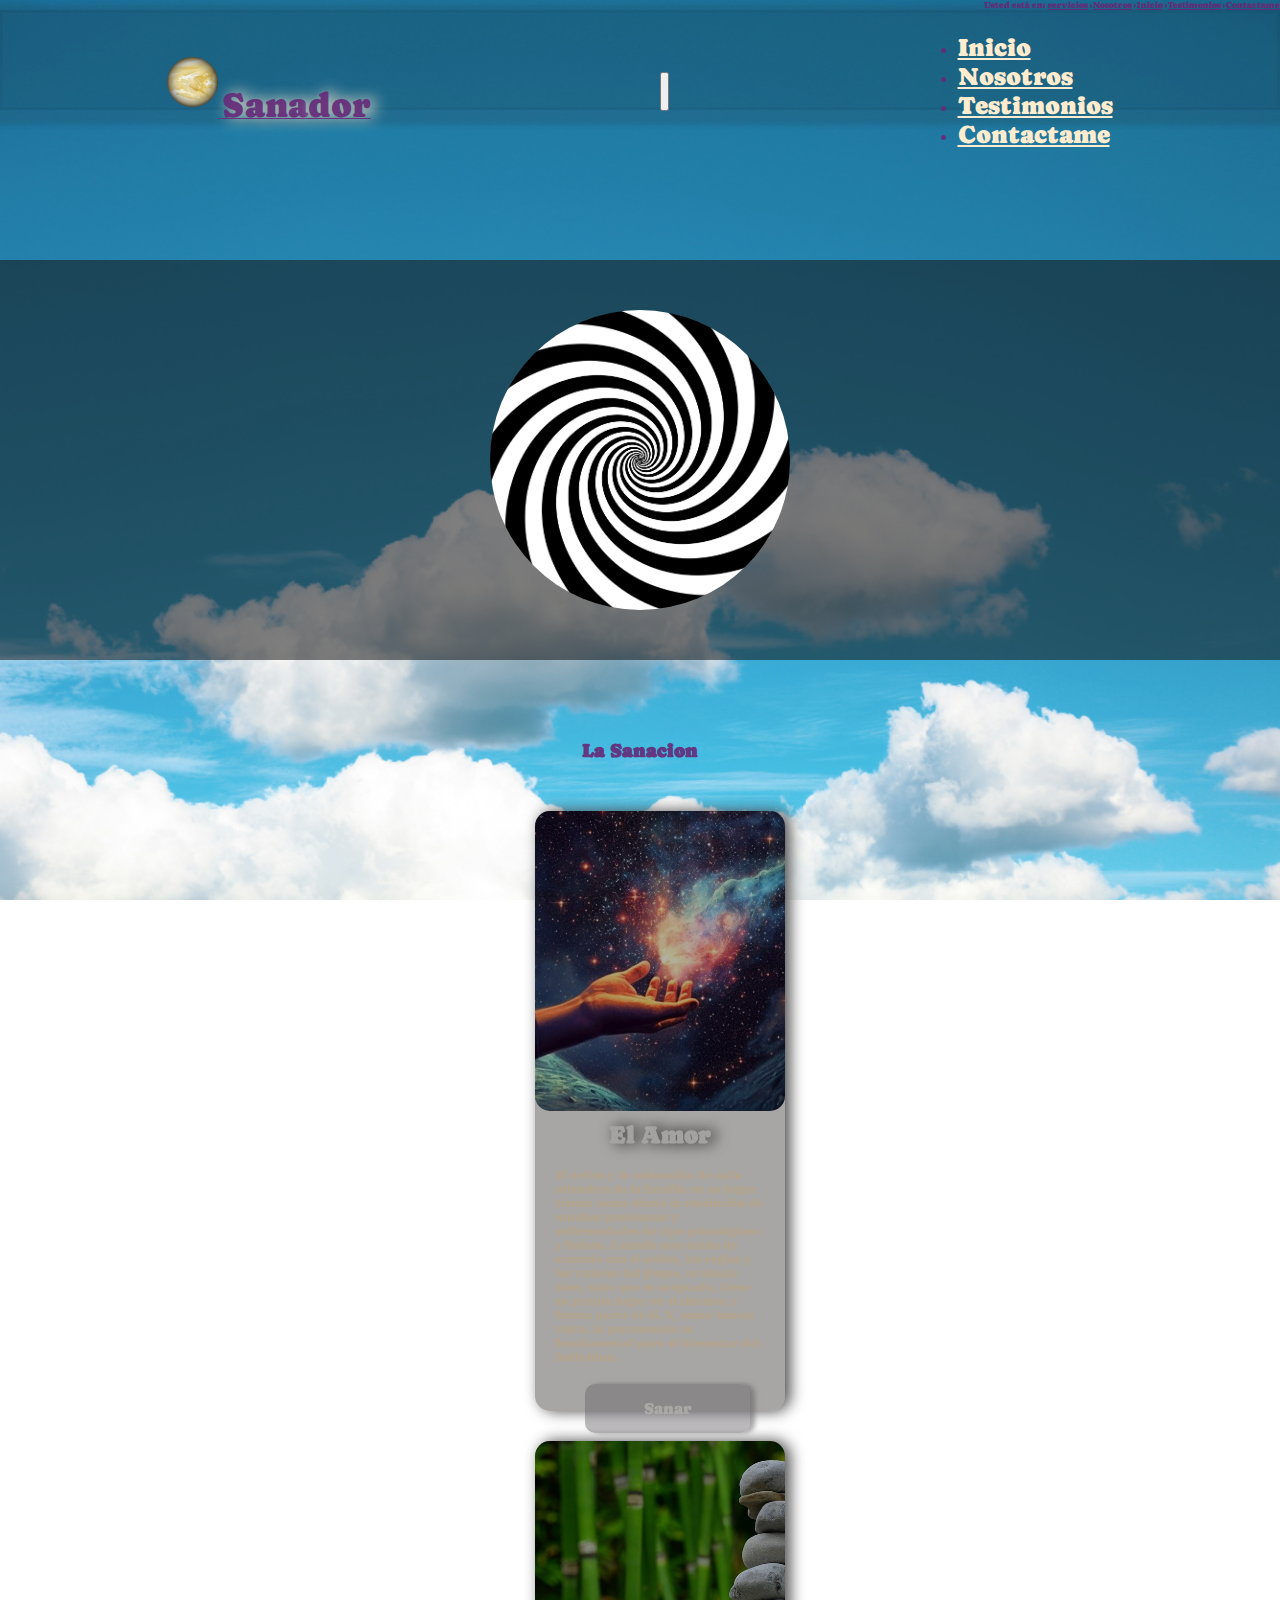
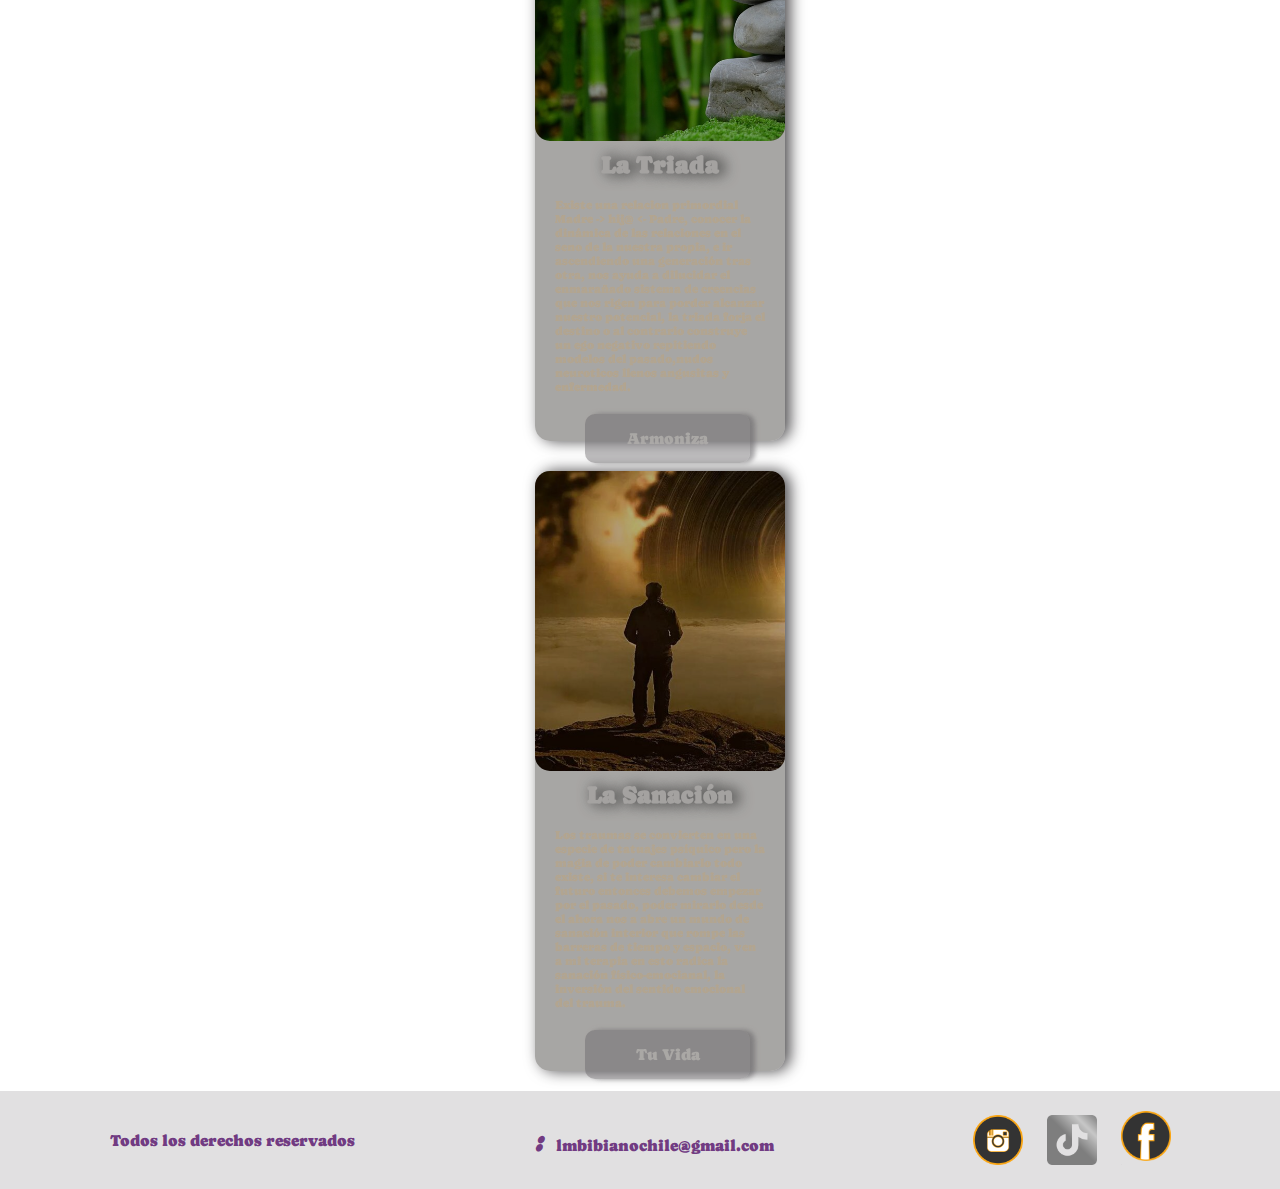
<file: pages/servicios.html>
<!DOCTYPE html>
<html lang="es">

<head>
    <meta charset="UTF-8" />
    <meta name="viewport" content="width=device-width, initial-scale=1.0" />
    <meta name="keywords" content="Sanacion, espiritualidad, testimonios de sanación, sanar, biodecodificación, sanar">
    <meta name="description" content="servicio de sanación de enfermadades, traumas y abusos se manisfiestan en nuestra vida como enfermedades ">
    <!-- font inicia -->
    <link rel="stylesheet" href="https://cdnjs.cloudflare.com/ajax/libs/font-awesome/6.4.2/css/all.min.css"
        integrity="sha512-z3gLpd7yknf1YoNbCzqRKc4qyor8gaKU1qmn+CShxbuBusANI9QpRohGBreCFkKxLhei6S9CQXFEbbKuqLg0DA=="
        crossorigin="anonymous" referrerpolicy="no-referrer" />
    <!-- font finaliza -->
    <!-- boostrap inicia -->
    <link href="https://cdn.jsdelivr.net/npm/bootstrap@5.0.2/dist/css/bootstrap.min.css" rel="stylesheet"
        integrity="sha384-EVSTQN3/azprG1Anm3QDgpJLIm9Nao0Yz1ztcQTwFspd3yD65VohhpuuCOmLASjC" crossorigin="anonymous" />
    <!-- fin boostrap -->
    <!-- icono pestaña -->
    <link rel="shortcut icon" href="../img/jup.png" type="image/x-icon" />
    <!-- icono fin -->
    <!-- fuentes inicio -->
    <link rel="preconnect" href="https://fonts.googleapis.com" />
    <!-- fuentes fin -->

    <link rel="stylesheet" href="../css/style.css" />
    <title>sanador</title>
</head>

<body>   
    <div class="breadcrumbs">
    Usted está en:
    <a href="../pages/servicios.html">servicios</a>
        ›<a href="../pages/nosostros.html">Nosotros</a>
        ›<a href="./index.html">Inicio</a>
        ›<a href="../pages/testimonios.html">Testimonios</a>
        ›<a href="../Pages/contactame.html">Contactame</a>
    </div>


    <!-- navbarinicia -->
    <header>
        <nav class="navbar navbar-expand-sm bg-dark-opacity-20 fixed-top">
            <div class="container-fluid">
                <a class="navbar-brand" href="../index.html">
                    <img src="../img/ven.png" alt="planeta" />
                    <span>Sana</span><span class="te">dor</span>
                </a>
                <button class="navbar-toggler" type="button" data-bs-toggle="collapse"
                    data-bs-target="#collapsibleNavbar">
                    <i class="fa-solid fa-sun fa-beat-fade"></i>
                </button>
                <div class="collapse navbar-collapse  justify-content-end " id="collapsibleNavbar">
                    <ul class="navbar-nav">
                        <li class="nav-item">
                            <a class="nav-link" href="../index.html">Inicio</a>
                        </li>
                        <li class="nav-item">
                            <a class="nav-link" href="../pages/nosostros.html">Nosotros</a>
                        </li>
                        <li class="nav-item">
                            <a class="nav-link" href="../pages/testimonios.html">Testimonios</a>
                        </li>
                        <li class="nav-item">
                            <a class="nav-link" href="../pages/contactame.html">Contactame</a>
                        </li>
                    </ul>
                </div>
            </div>
        </nav>
    </header>
    <main>
        <div class="circle"></div>
        

    </main>


    <!-- article -->

    <article>
        <div data-aos="zoom-in-down"><h3>La Sanacion</h3></div>
        <div class="container-fluid">
            <div class="row">
                <!-- <div> -->
                <div class="card col-lg-4 col-md-4 col-sm-1 ">
                    <div class="card__img1"></div>
                    <h2 class="card__title">El  Amor</h2>
                    <p class="card__desc">
                        El orden y la colocación de cada miembro de la familia en su lugar tienen como
                        efecto la resolución de muchos problemas y enfermedades de tipo psicológicos y físicos.
                        Cuando uno actúa  de acuerdo con el orden, las reglas y los valores del grupo, se siente bien, sabe
                        que es aceptado, tiene su propio lugar en el sistema y forma parte de él. Y, como
                        hemos visto, la pertenencia es fundamental para el bienestar del individuo.
                    </p>
                    <a href="#" class="card__boton">sanar</a>
                </div>
                <!-- </div> -->
                <!-- <div> -->
                <div class="card col-lg-4 col-md-4 col-sm-1">
                    <div class="card__img2"></div>
                    <h2 class="card__title">La Triada</h2>
                    <p class="card__desc">
                    Existe una relacion primordial Madre -> hij@ <- Padre, conocer la dinámica de las  relaciones en el seno de la nuestra propia,
                    e ir ascendiendo una generación tras otra, nos ayuda a dilucidar el enmarañado sistema de creencias que nos rigen 
                    para porder alcanzar nuestro potencial, la triada forja el destino o al contrario construye un ego negativo repitiendo modelos del pasado,nudos neuroticos llenos
                    angusitas y enfermedad.
                    </p>
                    <a href="#" class="card__boton">armoniza</a>
                </div>
                <!-- </div> -->
                <!-- <div> -->
                <div class="card col-lg-4 col-md-4 col-sm-12">
                    <div class="card__img3"></div>
                    <h2 class="card__title">La Sanación</h2>
                    <p class="card__desc">
                        Los traumas se convierten en una especie de tatuajes psíquico pero la magia de poder cambiarlo todo existe,
                        si te interesa cambiar el futuro entonces debemos empezar por el pasado, poder mirarlo desde el ahora 
                        nos a abre un mundo de sanación interior que rompe las barreras de tiempo y espacio, ven a mi terapia 
                        en esto radica la sanación físico-emocianal, la inversión del sentido emocional del trauma.
                    </p>
                    <a href="#" class="card__boton">tu vida</a>
                </div>
                <!-- </div> -->
            </div>
    </article>



    <!-- finaliza el article -->

    <!-- footer inicia -->
    <!-- footer finaliza -->

    <footer>
        <div class="container-fluid">
            <div>
                <p>Todos los derechos reservados</p>
            </div>
            <div class="correo">
                <p> <i class="fa-solid fa-envelope fa-beat-fade">: </i>lmbibianochile@gmail.com
            </div>
            <div class="redes">
                <a href=https://www.instagram.com/lmbibiano/"> <img class="inst" src="../img/inst.png" width="50px"
                        alt="instagram"></a>
                <a href="https://www.tiktok.com/es/"> <img class="tik" src="../img/tik.png" width="50px"
                        alt="tiktok"></a>
                <a href="https://web.facebook.com/?_rdc=1&_rdr"> <img class="face" src="../img/face.png" width="50px"
                        alt="facebookgit add"></a>
            </div>
    </footer>

    <!-- boostrap inicia -->
    <script src="https://cdn.jsdelivr.net/npm/@popperjs/core@2.9.2/dist/umd/popper.min.js"
        integrity="sha384-IQsoLXl5PILFhosVNubq5LC7Qb9DXgDA9i+tQ8Zj3iwWAwPtgFTxbJ8NT4GN1R8p"
        crossorigin="anonymous"></script>
    <script src="https://cdn.jsdelivr.net/npm/bootstrap@5.0.2/dist/js/bootstrap.min.js"
        integrity="sha384-cVKIPhGWiC2Al4u+LWgxfKTRIcfu0JTxR+EQDz/bgldoEyl4H0zUF0QKbrJ0EcQF"
        crossorigin="anonymous"></script>
    <!-- fin boostrap -->
</body>

</html>
</file>
<file: css/style.css>
@import url("https://fonts.googleapis.com/css2?family=Borel&family=Caprasimo&family=Itim&family=Russo+One&family=Smokum&family=Ubuntu&display=swap");
* {
  margin: 0;
  padding: 0;
  box-sizing: border-box;
  color: rgba(102, 42, 121, 0.907);
  font-family: "Caprasimo", cursive;
}

body {
  background-image: url(../img/sky.jpg);
  background-repeat: no-repeat;
  background-size: cover;
  background-position: center;
  background-attachment: fixed;
}

.breadcrumbs .bread {
  text-decoration: none;
  color: blanchedalmond;
}

.navbar {
  height: 100px;
  border: solid rgba(0, 0, 0, 0.035);
  box-shadow: 0 5px 5px 10px rgba(36, 35, 35, 0.148);
  background-color: rgba(18, 19, 18, 0.171);
}

.nav-link {
  color: blanchedalmond;
  font-size: 25px;
}

.nav-link:hover {
  color: rgba(102, 42, 121, 0.907);
}

.navbar-brand img {
  height: 50px;
  margin-bottom: 10px;
}

span {
  font-size: 35px;
}

a:hover {
  color: blanchedalmond;
}

.breadcrumbs {
  text-align: end;
  font-size: xx-small;
}

span {
  text-shadow: 5px 0px 15px blanchedalmond;
}

h1 {
  align-items: flex-end;
}

/* index main inicia */
main {
  width: 100%;
  height: 400px;
  background-color: rgba(18, 19, 18, 0.539);
  margin-top: 150px;
  margin-bottom: 5em;
  display: flex;
  align-items: center;
  justify-content: space-evenly;
}
main .yy {
  width: 300px;
}
main img {
  align-items: center;
  margin-left: 10em;
}

.link2 {
  text-decoration: none;
  color: blanchedalmond;
}

/* index main finaliza */
/* index section inicia */
.nosotros {
  width: 100%;
  display: flex;
  align-items: center;
  justify-content: center;
  background-color: rgba(18, 19, 18, 0.224);
  border-radius: 10px;
}

section h3 {
  text-align: center;
  font-size: 30px;
  color: blanchedalmond;
}

.ladder h3 {
  /* height: 150px; */
  font-size: 25px;
}
.ladder h3 p {
  margin-top: 10px;
  margin-right: 0px;
  padding-right: 18px;
  font-size: 14px;
  color: #341440;
}

iframe {
  margin-top: 5px;
  margin-left: 20px;
  border-radius: 10px;
}

.ladizq {
  background-position: center;
  background-size: cover;
  margin-bottom: 10px;
}

/* index section fin  */
/* index artilce inicia */
H2 {
  text-shadow: 5px 0px 15px #333;
}

.container-fluid {
  display: flex;
  align-items: center;
  justify-content: space-around;
  background-color: none;
  padding: 20px;
  border-radius: 15px;
}

.card:hover {
  transform: scale(1.08);
  filter: brightness(120%);
  box-shadow: 5px 5px 15px rgba(1, 1, 1, 0.822);
}

.card {
  width: 250px;
  height: 600px;
  margin-top: 30px;
  background-color: rgba(54, 50, 43, 0.402);
  border-radius: 15px;
  box-shadow: 5px 0px 15px #69676a;
  transition: all 0.9s;
  filter: brightness(70%);
  margin-left: 40px;
}

.card__img1 {
  background-image: url(../img/mano.jpg);
  height: 300px;
  background-color: rgba(63, 47, 69, 0.5882352941);
  background-size: cover;
  background-position: center;
  border-radius: 15px;
}

.card__img2 {
  background-image: url(../img/piedras.jpg);
  height: 300px;
  background-color: rgba(63, 47, 69, 0.5882352941);
  background-size: cover;
  background-position: center;
  border-radius: 15px;
}

.card__img3 {
  background-image: url(../img/yoga.jpg);
  height: 300px;
  background-color: rgba(63, 47, 69, 0.5882352941);
  background-size: cover;
  background-position: center;
  border-radius: 15px;
}

.card__title {
  margin-top: 10px;
  text-align: center;
  color: rgba(237, 234, 231, 0.978);
  text-transform: capitalize;
}

.card__desc {
  padding: 20px;
  font-size: 12px;
  color: blanchedalmond;
}

.card__boton {
  margin-left: 50px;
  color: rgba(248, 245, 242, 0.907);
  background-color: rgba(138, 134, 139, 0.4117647059);
  text-align: center;
  text-decoration: none;
  display: block;
  padding: 15px;
  border-radius: 10px;
  align-items: center;
  margin-right: 35px;
  margin-bottom: 10px;
  text-transform: capitalize;
  box-shadow: 5px 0px 5px rgba(138, 134, 139, 0.5529411765);
}

.card--xl {
  width: 100%;
  border-color: #333;
  box-shadow: 5px 0px 10px #8a868b;
}

/* servcios */
.circle {
  height: 300px;
  width: 300px;
  text-align: center;
  line-height: 200px;
  border-radius: 150px;
  margin: auto;
  animation-name: rebotar;
  animation-duration: 15s;
  background-image: url(../img/esp.jpg);
  background-position: center;
  background-size: cover;
}

@keyframes rebotar {
  0% {
    opacity: 0;
  }
  1% {
    transform: translatey(150px);
    box-shadow: 0px 10px 10px 10px #f8f4f4;
    transform: rotate(-560deg);
  }
  10% {
    opacity: 1;
    transform: translatez(150px);
    transform: rotate(-560deg);
  }
  11% {
    box-shadow: 0px 10px 10px 10px #fafafa;
  }
  20% {
    opacity: 0;
    transform: translatez(0px);
  }
  21% {
    box-shadow: none;
  }
  30% {
    opacity: 1;
    transform: translatez(150px);
  }
  31% {
    box-shadow: 0px 10px 10px 10px #fbfafa;
  }
  40% {
    opacity: 0;
    transform: translatez(0px);
    box-shadow: none;
  }
  50% {
    opacity: 1;
    transform: translatez(150px);
    box-shadow: 0px 10px 10px 10px #f8f6f6;
  }
  60% {
    opacity: 0;
    transform: translatez(0px);
    box-shadow: none;
    transform: rotate(-45deg);
  }
  70% {
    opacity: 1;
    transform: translatez(150px);
    box-shadow: 0px 10px 10px 10px #f4f2f2;
    transform: rotate(-90deg);
  }
  80% {
    opacity: 0;
    transform: translatez(50px);
    box-shadow: 0px 10px 10px 10px #f1ecec;
    transform: rotate(-150deg);
  }
  90% {
    opacity: 1;
    transform: translatez(130px);
    transform: rotate(-280deg);
    box-shadow: 0px 10px 10px 10px #f1ecec;
  }
  100% {
    transform: rotate(-560deg);
    transform: translatez(10px, 150px);
    box-shadow: 0px 10px 10px 10px #f1ecec;
  }
}
article h3 {
  text-align: center;
}

.serv {
  width: 100%;
  display: flex;
  align-items: center;
  justify-content: center;
  background-color: rgba(18, 19, 18, 0.714);
  border-radius: 40px;
}
.serv img {
  border-radius: 40px;
}

aside p {
  font-size: 16px;
}

/* registro */
h3.data {
  margin-top: 20px;
  margin-bottom: 10px;
}

/* boton enviar registro */
.reg {
  width: 18%;
  margin-top: 40px;
  background-color: blanchedalmond;
  color: rgba(225, 153, 75, 0.907);
  text-align: center;
  border-radius: 10px;
}

.reg:hover {
  transform: scale(1.08);
  filter: brightness(120%);
  color: rgba(175, 75, 225, 0.907);
  box-shadow: 5px 5px 15px rgba(74, 71, 71, 0.822);
}

/* servicios */
/* footer */
footer {
  width: 100%;
  background-color: rgba(27, 26, 27, 0.135);
}
footer img {
  margin-left: 20px;
}

i {
  font-size: 30px;
  margin-right: 5px;
}
.container-boton{
  background-color: #2e6329;
  border: 1px solid #fff;
  position: fixed;
  z-index: 999;
  border-radius: 50%;
  bottom: 20px;
  right: 25px;
  padding: 10px;
  transition: ease 0.3s;
  animation: efecto 1.2s infinite;
  margin-bottom: 20px;
}

.container-boton:hover{
  transform: scale(1.1);
  transition: 0.3s;
}

.boton{
  width: 40px;
  transition: ease 1s;
}

@keyframes efecto{
  0%{
      box-shadow: 0 0 0 0 rgba(0, 0, 0, 0.85);
  }
  100%{
      box-shadow: 0 0 0 25px rgba(0, 0, 0, 0);
  }
}

/* nosotros inicio */
section {
  margin-top: 150px;
}
section p {
  margin-bottom: 20px;
  margin-top: 20px;
  text-align: center;
}
section .container {
  display: flex;
  flex-wrap: wrap;
  justify-content: space-evenly;
  align-items: center;
  margin-top: 30px;
}

/* media queries */
@media only screen and (min-width: 0) and (max-width: 320px) {
  .navbar-collapse {
    background-color: rgba(18, 19, 18, 0.539);
    display: flex;
    justify-content: right;
  }
  main {
    width: 100%;
    height: 200px;
    background-color: rgba(18, 19, 18, 0.539);
  }
  main .yy {
    margin-left: 20px;
    width: 90px;
    height: 90px;
    margin-right: 40px;
  }
  h1 {
    font-size: 20px;
  }
  main h3 {
    font-size: 10px;
  }
  span {
    font-size: 10px;
  }
  .nosotros {
    width: 90%;
    align-items: center;
    display: block;
    justify-content: center;
    background-color: rgba(18, 19, 18, 0.539);
    font-size: 10px;
  }
  h3 {
    text-align: center;
    margin-top: 20px;
    margin-bottom: 10px;
  }
  iframe {
    width: 90%;
    margin-left: 15px;
    margin-right: auto;
  }
  .ladder {
    font-size: 11px;
    margin-left: 3px;
    margin-left: 3px;
  }
  .ladder p {
    text-align: center;
  }
  main .serv {
    display: flex;
    justify-content: center;
    align-items: center;
  }
  main img {
    width: 0;
  }
  section .container p {
    font-size: 10px;
  }
  footer {
    width: 100%;
  }
  /* servcios main inicia */
  main contenedor img {
    width: none;
    filter: opacity(0.9);
  }
  footer p {
    font-size: 12px;
  }
  footer p img {
    width: 30px;
    margin-bottom: 25px;
  }
}
/* media query */
@media only screen and (min-width: 320px) and (max-width: 576px) {
  .navbar {
    height: 100px;
    border: solid rgba(0, 0, 0, 0.1);
    box-shadow: 0 5px 5px 10px rgba(36, 35, 35, 0.663);
    background-color: rgba(18, 19, 18, 0.755);
  }
  .navbar-collapse {
    background-color: rgba(18, 19, 18, 0.539);
    display: flex;
    justify-content: right;
  }
  main {
    width: 100%;
    height: 350px;
    background-color: rgba(18, 19, 18, 0.539);
  }
  main .yy {
    margin-left: 20px;
    width: 90px;
    height: 90px;
    margin-right: 40px;
  }
  .nosotros {
    width: 90%;
    align-items: center;
    display: block;
    justify-content: center;
    background-color: rgba(18, 19, 18, 0.539);
    font-size: 10px;
  }
  h4 {
    font-size: 10px;
    text-align: center;
    margin-top: 20px;
    margin-bottom: 20px;
  }
  iframe {
    width: 90%;
    margin-left: 20px;
    margin-right: auto;
  }
  .ladder {
    font-size: 11px;
    margin-left: 3px;
    margin-left: 3px;
    text-align: center;
  }
  main .serv {
    display: flex;
    justify-content: center;
    align-items: center;
  }
  main img {
    width: 70%;
  }
  .reg {
    width: 40%;
    margin-top: 40px;
    background-color: blanchedalmond;
    color: rgba(18, 19, 18, 0.539);
    text-align: center;
    border-radius: 10px;
  }
  .reg:hover {
    transform: scale(1.08);
    filter: brightness(120%);
    color: rgba(152, 75, 225, 0.907);
    box-shadow: 5px 5px 15px rgba(1, 1, 1, 0.822);
  }
  .serv {
    width: 90%;
    height: 300px;
    align-items: center;
    text-align: center;
    font-size: 10px;
    margin-left: 18px;
  }
  .serv__img1 {
    height: 150px;
    align-items: center;
    background-image: url(../img/mano.jpg);
    background-size: cover;
    background-position: center;
    border-radius: 15px;
  }
  /* nosotros main  section  */
  main img {
    width: 75%;
    align-items: center;
    margin-left: 50px;
  }
  section .container p {
    font-size: 10px;
    padding: 10px;
  }
  footer {
    width: 100%;
  }
  footer p {
    font-size: 12px;
  }
  footer img {
    width: 30px;
    margin-bottom: 25px;
  }
}
/* media query */
@media only screen and (min-width: 576px) and (max-width: 992px) {
  .navbar-collapse {
    background-color: rgba(18, 19, 18, 0);
    display: flex;
    justify-content: right;
  }
  .nosotros {
    width: 90%;
    align-items: center;
    display: block;
    justify-content: center;
    background-color: rgba(18, 19, 18, 0.539);
    font-size: px;
    margin-left: 50px;
  }
  .ladder {
    font-size: 15px;
  }
  iframe {
    width: 90%;
  }
  main {
    width: 100%;
    height: 300px;
  }
  main .yy {
    width: 180px;
    margin-right: 50px;
  }
  footer p {
    font-size: 12px;
  }
  footer p img {
    width: 30px;
    margin-bottom: 25px;
  }
}/*# sourceMappingURL=style.css.map */
</file>
